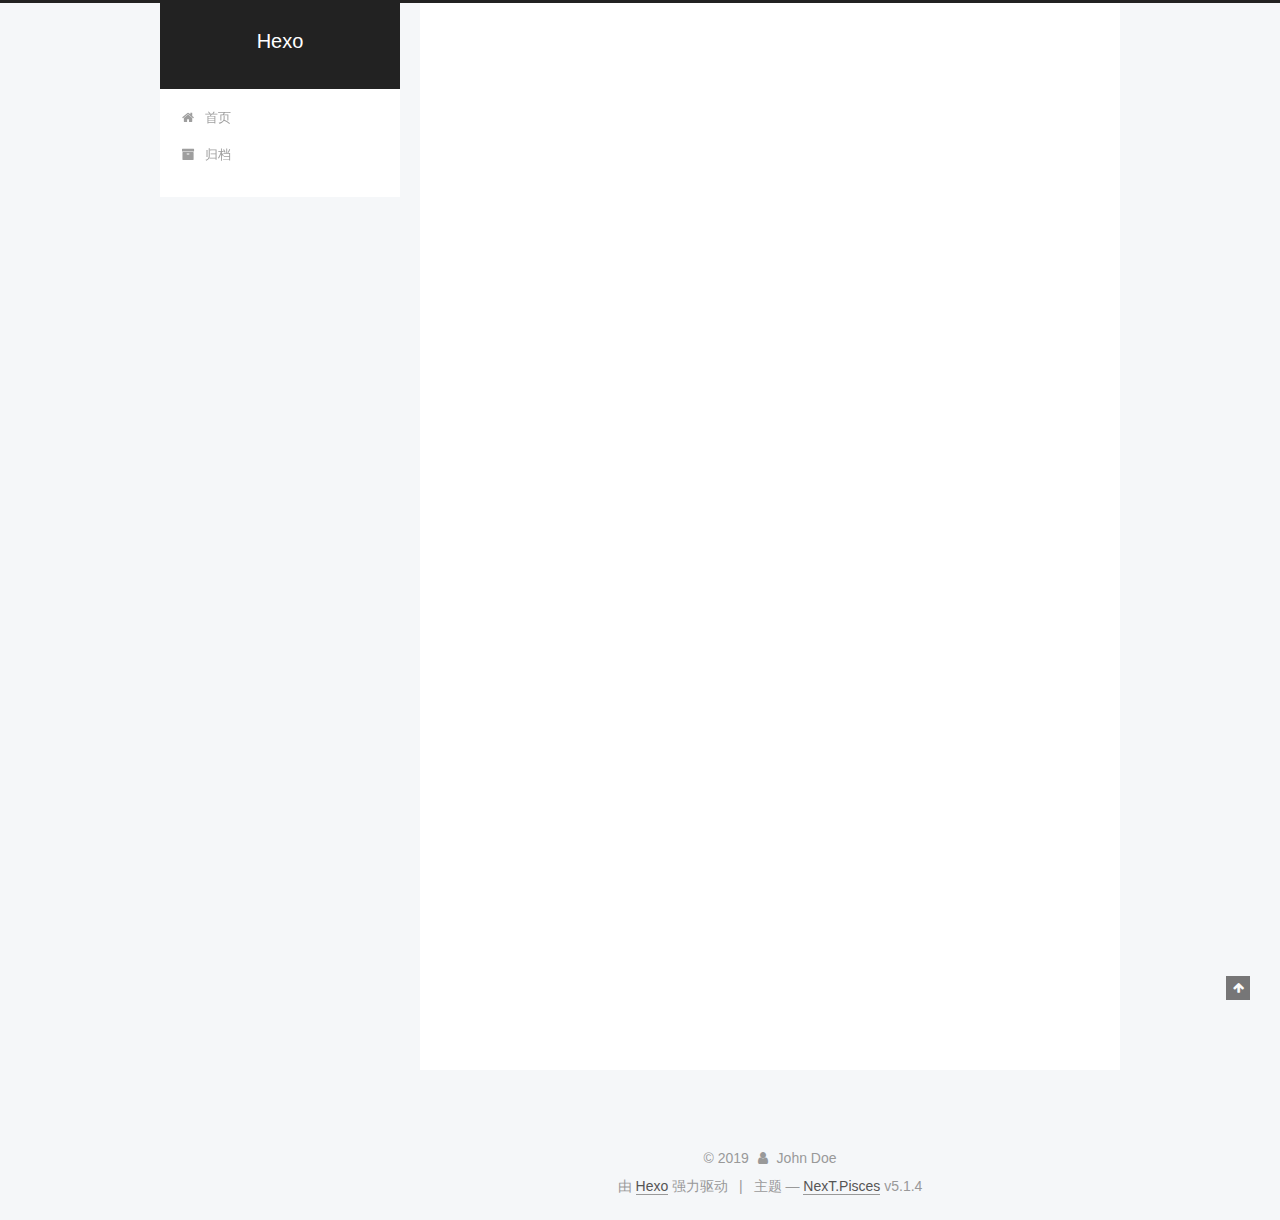
<file: index.html>
<!DOCTYPE html>



  


<html class="theme-next pisces use-motion" lang="zh-Hans">
<head><meta name="generator" content="Hexo 3.8.0">
  <meta charset="UTF-8">
<meta http-equiv="X-UA-Compatible" content="IE=edge">
<meta name="viewport" content="width=device-width, initial-scale=1, maximum-scale=1">
<meta name="theme-color" content="#222">









<meta http-equiv="Cache-Control" content="no-transform">
<meta http-equiv="Cache-Control" content="no-siteapp">
















  
  
  <link href="/lib/fancybox/source/jquery.fancybox.css?v=2.1.5" rel="stylesheet" type="text/css">







<link href="/lib/font-awesome/css/font-awesome.min.css?v=4.6.2" rel="stylesheet" type="text/css">

<link href="/css/main.css?v=5.1.4" rel="stylesheet" type="text/css">


  <link rel="apple-touch-icon" sizes="180x180" href="/images/apple-touch-icon-next.png?v=5.1.4">


  <link rel="icon" type="image/png" sizes="32x32" href="/images/favicon-32x32-next.png?v=5.1.4">


  <link rel="icon" type="image/png" sizes="16x16" href="/images/favicon-16x16-next.png?v=5.1.4">


  <link rel="mask-icon" href="/images/logo.svg?v=5.1.4" color="#222">





  <meta name="keywords" content="Hexo, NexT">










<meta property="og:type" content="website">
<meta property="og:title" content="Hexo">
<meta property="og:url" content="http://yoursite.com/index.html">
<meta property="og:site_name" content="Hexo">
<meta property="og:locale" content="zh-Hans">
<meta name="twitter:card" content="summary">
<meta name="twitter:title" content="Hexo">



<script type="text/javascript" id="hexo.configurations">
  var NexT = window.NexT || {};
  var CONFIG = {
    root: '/',
    scheme: 'Pisces',
    version: '5.1.4',
    sidebar: {"position":"left","display":"post","offset":12,"b2t":false,"scrollpercent":false,"onmobile":false},
    fancybox: true,
    tabs: true,
    motion: {"enable":true,"async":false,"transition":{"post_block":"fadeIn","post_header":"slideDownIn","post_body":"slideDownIn","coll_header":"slideLeftIn","sidebar":"slideUpIn"}},
    duoshuo: {
      userId: '0',
      author: '博主'
    },
    algolia: {
      applicationID: '',
      apiKey: '',
      indexName: '',
      hits: {"per_page":10},
      labels: {"input_placeholder":"Search for Posts","hits_empty":"We didn't find any results for the search: ${query}","hits_stats":"${hits} results found in ${time} ms"}
    }
  };
</script>



  <link rel="canonical" href="http://yoursite.com/">





  <title>Hexo</title>
  








</head>

<body itemscope itemtype="http://schema.org/WebPage" lang="zh-Hans">

  
  
    
  

  <div class="container sidebar-position-left 
  page-home">
    <div class="headband"></div>

    <header id="header" class="header" itemscope itemtype="http://schema.org/WPHeader">
      <div class="header-inner"><div class="site-brand-wrapper">
  <div class="site-meta ">
    

    <div class="custom-logo-site-title">
      <a href="/" class="brand" rel="start">
        <span class="logo-line-before"><i></i></span>
        <span class="site-title">Hexo</span>
        <span class="logo-line-after"><i></i></span>
      </a>
    </div>
      
        <p class="site-subtitle"></p>
      
  </div>

  <div class="site-nav-toggle">
    <button>
      <span class="btn-bar"></span>
      <span class="btn-bar"></span>
      <span class="btn-bar"></span>
    </button>
  </div>
</div>

<nav class="site-nav">
  

  
    <ul id="menu" class="menu">
      
        
        <li class="menu-item menu-item-home">
          <a href="/" rel="section">
            
              <i class="menu-item-icon fa fa-fw fa-home"></i> <br>
            
            首页
          </a>
        </li>
      
        
        <li class="menu-item menu-item-archives">
          <a href="/archives/" rel="section">
            
              <i class="menu-item-icon fa fa-fw fa-archive"></i> <br>
            
            归档
          </a>
        </li>
      

      
    </ul>
  

  
</nav>



 </div>
    </header>

    <main id="main" class="main">
      <div class="main-inner">
        <div class="content-wrap">
          <div id="content" class="content">
            
  <section id="posts" class="posts-expand">
    
      

  

  
  
  

  <article class="post post-type-normal" itemscope itemtype="http://schema.org/Article">
  
  
  
  <div class="post-block">
    <link itemprop="mainEntityOfPage" href="http://yoursite.com/2019/05/22/hello-world/">

    <span hidden itemprop="author" itemscope itemtype="http://schema.org/Person">
      <meta itemprop="name" content="John Doe">
      <meta itemprop="description" content>
      <meta itemprop="image" content="/images/c.jpg">
    </span>

    <span hidden itemprop="publisher" itemscope itemtype="http://schema.org/Organization">
      <meta itemprop="name" content="Hexo">
    </span>

    
      <header class="post-header">

        
        
          <h1 class="post-title" itemprop="name headline">
                
                <a class="post-title-link" href="/2019/05/22/hello-world/" itemprop="url">Hello World</a></h1>
        

        <div class="post-meta">
          <span class="post-time">
            
              <span class="post-meta-item-icon">
                <i class="fa fa-calendar-o"></i>
              </span>
              
                <span class="post-meta-item-text">发表于</span>
              
              <time title="创建于" itemprop="dateCreated datePublished" datetime="2019-05-22T18:01:01+08:00">
                2019-05-22
              </time>
            

            

            
          </span>

          

          
            
          

          
          

          

          

          

        </div>
      </header>
    

    
    
    
    <div class="post-body" itemprop="articleBody">

      
      

      
        
          
            <p>Welcome to <a href="https://hexo.io/" target="_blank" rel="noopener">Hexo</a>! This is your very first post. Check <a href="https://hexo.io/docs/" target="_blank" rel="noopener">documentation</a> for more info. If you get any problems when using Hexo, you can find the answer in <a href="https://hexo.io/docs/troubleshooting.html" target="_blank" rel="noopener">troubleshooting</a> or you can ask me on <a href="https://github.com/hexojs/hexo/issues" target="_blank" rel="noopener">GitHub</a>.</p>
<h2 id="Quick-Start"><a href="#Quick-Start" class="headerlink" title="Quick Start"></a>Quick Start</h2><h3 id="Create-a-new-post"><a href="#Create-a-new-post" class="headerlink" title="Create a new post"></a>Create a new post</h3><figure class="highlight bash"><table><tr><td class="gutter"><pre><span class="line">1</span><br></pre></td><td class="code"><pre><span class="line">$ hexo new <span class="string">"My New Post"</span></span><br></pre></td></tr></table></figure>
<p>More info: <a href="https://hexo.io/docs/writing.html" target="_blank" rel="noopener">Writing</a></p>
<h3 id="Run-server"><a href="#Run-server" class="headerlink" title="Run server"></a>Run server</h3><figure class="highlight bash"><table><tr><td class="gutter"><pre><span class="line">1</span><br></pre></td><td class="code"><pre><span class="line">$ hexo server</span><br></pre></td></tr></table></figure>
<p>More info: <a href="https://hexo.io/docs/server.html" target="_blank" rel="noopener">Server</a></p>
<h3 id="Generate-static-files"><a href="#Generate-static-files" class="headerlink" title="Generate static files"></a>Generate static files</h3><figure class="highlight bash"><table><tr><td class="gutter"><pre><span class="line">1</span><br></pre></td><td class="code"><pre><span class="line">$ hexo generate</span><br></pre></td></tr></table></figure>
<p>More info: <a href="https://hexo.io/docs/generating.html" target="_blank" rel="noopener">Generating</a></p>
<h3 id="Deploy-to-remote-sites"><a href="#Deploy-to-remote-sites" class="headerlink" title="Deploy to remote sites"></a>Deploy to remote sites</h3><figure class="highlight bash"><table><tr><td class="gutter"><pre><span class="line">1</span><br></pre></td><td class="code"><pre><span class="line">$ hexo deploy</span><br></pre></td></tr></table></figure>
<p>More info: <a href="https://hexo.io/docs/deployment.html" target="_blank" rel="noopener">Deployment</a></p>

          
        
      
    </div>
    
    
    

    

    

    

    <footer class="post-footer">
      

      

      

      
      
        <div class="post-eof"></div>
      
    </footer>
  </div>
  
  
  
  </article>


    
  </section>

  


          </div>
          


          

        </div>
        
          
  
  <div class="sidebar-toggle">
    <div class="sidebar-toggle-line-wrap">
      <span class="sidebar-toggle-line sidebar-toggle-line-first"></span>
      <span class="sidebar-toggle-line sidebar-toggle-line-middle"></span>
      <span class="sidebar-toggle-line sidebar-toggle-line-last"></span>
    </div>
  </div>

  <aside id="sidebar" class="sidebar">
    
    <div class="sidebar-inner">

      

      

      <section class="site-overview-wrap sidebar-panel sidebar-panel-active">
        <div class="site-overview">
          <div class="site-author motion-element" itemprop="author" itemscope itemtype="http://schema.org/Person">
            
              <img class="site-author-image" itemprop="image" src="/images/c.jpg" alt="John Doe">
            
              <p class="site-author-name" itemprop="name">John Doe</p>
              <p class="site-description motion-element" itemprop="description"></p>
          </div>

          <nav class="site-state motion-element">

            
              <div class="site-state-item site-state-posts">
              
                <a href="/archives/">
              
                  <span class="site-state-item-count">1</span>
                  <span class="site-state-item-name">日志</span>
                </a>
              </div>
            

            

            

          </nav>

          

          

          
          

          
          

          

        </div>
      </section>

      

      

    </div>
  </aside>


        
      </div>
    </main>

    <footer id="footer" class="footer">
      <div class="footer-inner">
        <div class="copyright">&copy; <span itemprop="copyrightYear">2019</span>
  <span class="with-love">
    <i class="fa fa-user"></i>
  </span>
  <span class="author" itemprop="copyrightHolder">John Doe</span>

  
</div>


  <div class="powered-by">由 <a class="theme-link" target="_blank" href="https://hexo.io">Hexo</a> 强力驱动</div>



  <span class="post-meta-divider">|</span>



  <div class="theme-info">主题 &mdash; <a class="theme-link" target="_blank" href="https://github.com/iissnan/hexo-theme-next">NexT.Pisces</a> v5.1.4</div>




        







        
      </div>
    </footer>

    
      <div class="back-to-top">
        <i class="fa fa-arrow-up"></i>
        
      </div>
    

    

  </div>

  

<script type="text/javascript">
  if (Object.prototype.toString.call(window.Promise) !== '[object Function]') {
    window.Promise = null;
  }
</script>









  












  
  
    <script type="text/javascript" src="/lib/jquery/index.js?v=2.1.3"></script>
  

  
  
    <script type="text/javascript" src="/lib/fastclick/lib/fastclick.min.js?v=1.0.6"></script>
  

  
  
    <script type="text/javascript" src="/lib/jquery_lazyload/jquery.lazyload.js?v=1.9.7"></script>
  

  
  
    <script type="text/javascript" src="/lib/velocity/velocity.min.js?v=1.2.1"></script>
  

  
  
    <script type="text/javascript" src="/lib/velocity/velocity.ui.min.js?v=1.2.1"></script>
  

  
  
    <script type="text/javascript" src="/lib/fancybox/source/jquery.fancybox.pack.js?v=2.1.5"></script>
  


  


  <script type="text/javascript" src="/js/src/utils.js?v=5.1.4"></script>

  <script type="text/javascript" src="/js/src/motion.js?v=5.1.4"></script>



  
  


  <script type="text/javascript" src="/js/src/affix.js?v=5.1.4"></script>

  <script type="text/javascript" src="/js/src/schemes/pisces.js?v=5.1.4"></script>



  

  


  <script type="text/javascript" src="/js/src/bootstrap.js?v=5.1.4"></script>



  


  




	





  





  












  





  

  

  

  
  

  

  

  

</body>
</html>
</file>
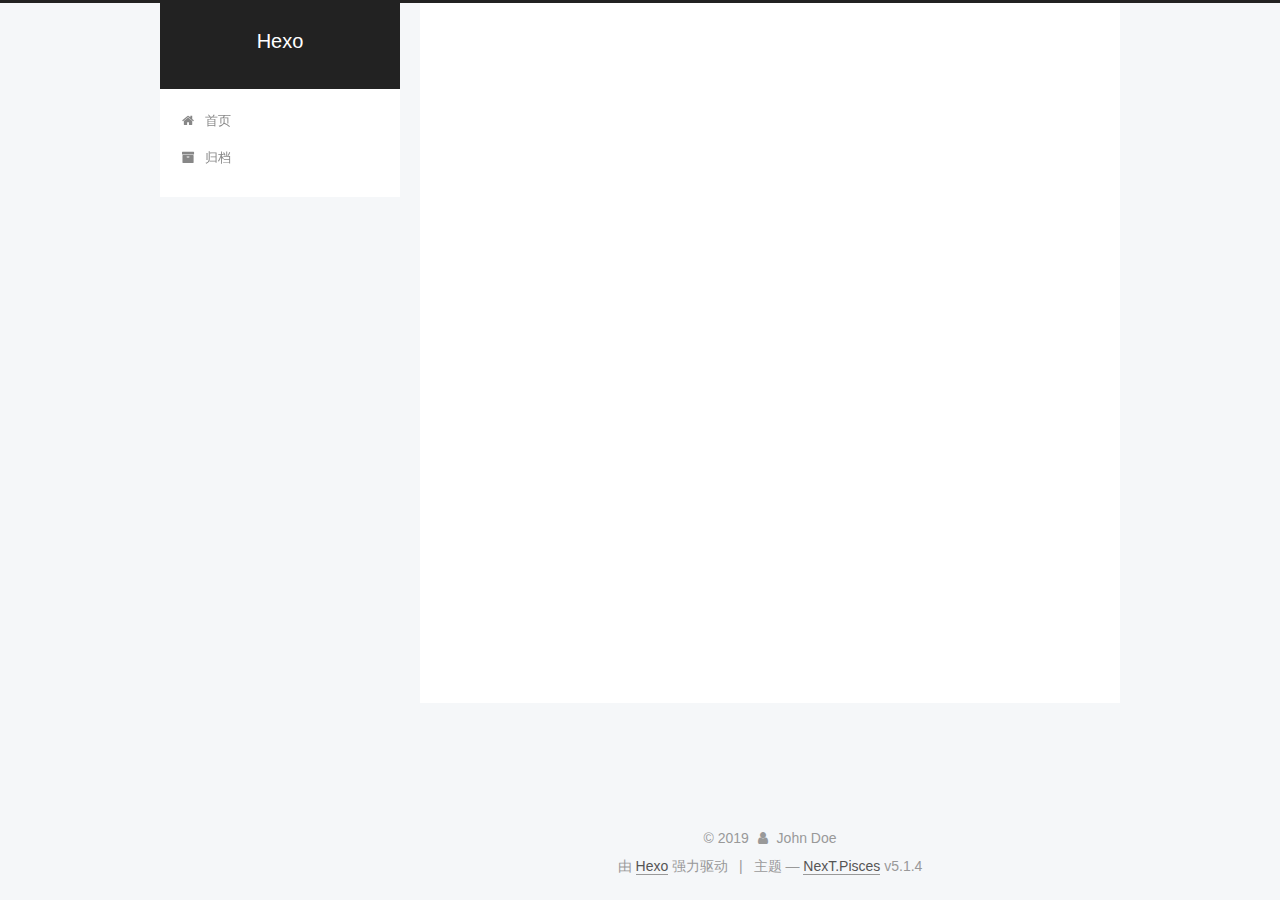
<file: archives/index.html>
<!DOCTYPE html>



  


<html class="theme-next pisces use-motion" lang="zh-Hans">
<head><meta name="generator" content="Hexo 3.8.0">
  <meta charset="UTF-8">
<meta http-equiv="X-UA-Compatible" content="IE=edge">
<meta name="viewport" content="width=device-width, initial-scale=1, maximum-scale=1">
<meta name="theme-color" content="#222">









<meta http-equiv="Cache-Control" content="no-transform">
<meta http-equiv="Cache-Control" content="no-siteapp">
















  
  
  <link href="/lib/fancybox/source/jquery.fancybox.css?v=2.1.5" rel="stylesheet" type="text/css">







<link href="/lib/font-awesome/css/font-awesome.min.css?v=4.6.2" rel="stylesheet" type="text/css">

<link href="/css/main.css?v=5.1.4" rel="stylesheet" type="text/css">


  <link rel="apple-touch-icon" sizes="180x180" href="/images/apple-touch-icon-next.png?v=5.1.4">


  <link rel="icon" type="image/png" sizes="32x32" href="/images/favicon-32x32-next.png?v=5.1.4">


  <link rel="icon" type="image/png" sizes="16x16" href="/images/favicon-16x16-next.png?v=5.1.4">


  <link rel="mask-icon" href="/images/logo.svg?v=5.1.4" color="#222">





  <meta name="keywords" content="Hexo, NexT">










<meta property="og:type" content="website">
<meta property="og:title" content="Hexo">
<meta property="og:url" content="http://yoursite.com/archives/index.html">
<meta property="og:site_name" content="Hexo">
<meta property="og:locale" content="zh-Hans">
<meta name="twitter:card" content="summary">
<meta name="twitter:title" content="Hexo">



<script type="text/javascript" id="hexo.configurations">
  var NexT = window.NexT || {};
  var CONFIG = {
    root: '/',
    scheme: 'Pisces',
    version: '5.1.4',
    sidebar: {"position":"left","display":"post","offset":12,"b2t":false,"scrollpercent":false,"onmobile":false},
    fancybox: true,
    tabs: true,
    motion: {"enable":true,"async":false,"transition":{"post_block":"fadeIn","post_header":"slideDownIn","post_body":"slideDownIn","coll_header":"slideLeftIn","sidebar":"slideUpIn"}},
    duoshuo: {
      userId: '0',
      author: '博主'
    },
    algolia: {
      applicationID: '',
      apiKey: '',
      indexName: '',
      hits: {"per_page":10},
      labels: {"input_placeholder":"Search for Posts","hits_empty":"We didn't find any results for the search: ${query}","hits_stats":"${hits} results found in ${time} ms"}
    }
  };
</script>



  <link rel="canonical" href="http://yoursite.com/archives/">





  <title>归档 | Hexo</title>
  








</head>

<body itemscope itemtype="http://schema.org/WebPage" lang="zh-Hans">

  
  
    
  

  <div class="container sidebar-position-left page-archive">
    <div class="headband"></div>

    <header id="header" class="header" itemscope itemtype="http://schema.org/WPHeader">
      <div class="header-inner"><div class="site-brand-wrapper">
  <div class="site-meta ">
    

    <div class="custom-logo-site-title">
      <a href="/" class="brand" rel="start">
        <span class="logo-line-before"><i></i></span>
        <span class="site-title">Hexo</span>
        <span class="logo-line-after"><i></i></span>
      </a>
    </div>
      
        <p class="site-subtitle"></p>
      
  </div>

  <div class="site-nav-toggle">
    <button>
      <span class="btn-bar"></span>
      <span class="btn-bar"></span>
      <span class="btn-bar"></span>
    </button>
  </div>
</div>

<nav class="site-nav">
  

  
    <ul id="menu" class="menu">
      
        
        <li class="menu-item menu-item-home">
          <a href="/" rel="section">
            
              <i class="menu-item-icon fa fa-fw fa-home"></i> <br>
            
            首页
          </a>
        </li>
      
        
        <li class="menu-item menu-item-archives">
          <a href="/archives/" rel="section">
            
              <i class="menu-item-icon fa fa-fw fa-archive"></i> <br>
            
            归档
          </a>
        </li>
      

      
    </ul>
  

  
</nav>



 </div>
    </header>

    <main id="main" class="main">
      <div class="main-inner">
        <div class="content-wrap">
          <div id="content" class="content">
            

  
  
  
  <div class="post-block archive">
    <div id="posts" class="posts-collapse">
      <span class="archive-move-on"></span>

      <span class="archive-page-counter">
        
        
        
          
        
        嗯..! 目前共计 1 篇日志。 继续努力。
      </span>

      

        
        
        

        
          
          <div class="collection-title">
            <h1 class="archive-year" id="archive-year-2019">2019</h1>
          </div>
        
        

        

  <article class="post post-type-normal" itemscope itemtype="http://schema.org/Article">
    <header class="post-header">

      <h2 class="post-title">
        
            <a class="post-title-link" href="/2019/05/22/hello-world/" itemprop="url">
              
                <span itemprop="name">Hello World</span>
              
            </a>
        
      </h2>

      <div class="post-meta">
        <time class="post-time" itemprop="dateCreated" datetime="2019-05-22T18:01:01+08:00" content="2019-05-22">
          05-22
        </time>
      </div>

    </header>
  </article>



      

    </div>
  </div>
  
  
  

  



          </div>
          


          

        </div>
        
          
  
  <div class="sidebar-toggle">
    <div class="sidebar-toggle-line-wrap">
      <span class="sidebar-toggle-line sidebar-toggle-line-first"></span>
      <span class="sidebar-toggle-line sidebar-toggle-line-middle"></span>
      <span class="sidebar-toggle-line sidebar-toggle-line-last"></span>
    </div>
  </div>

  <aside id="sidebar" class="sidebar">
    
    <div class="sidebar-inner">

      

      

      <section class="site-overview-wrap sidebar-panel sidebar-panel-active">
        <div class="site-overview">
          <div class="site-author motion-element" itemprop="author" itemscope itemtype="http://schema.org/Person">
            
              <img class="site-author-image" itemprop="image" src="/images/c.jpg" alt="John Doe">
            
              <p class="site-author-name" itemprop="name">John Doe</p>
              <p class="site-description motion-element" itemprop="description"></p>
          </div>

          <nav class="site-state motion-element">

            
              <div class="site-state-item site-state-posts">
              
                <a href="/archives/">
              
                  <span class="site-state-item-count">1</span>
                  <span class="site-state-item-name">日志</span>
                </a>
              </div>
            

            

            

          </nav>

          

          

          
          

          
          

          

        </div>
      </section>

      

      

    </div>
  </aside>


        
      </div>
    </main>

    <footer id="footer" class="footer">
      <div class="footer-inner">
        <div class="copyright">&copy; <span itemprop="copyrightYear">2019</span>
  <span class="with-love">
    <i class="fa fa-user"></i>
  </span>
  <span class="author" itemprop="copyrightHolder">John Doe</span>

  
</div>


  <div class="powered-by">由 <a class="theme-link" target="_blank" href="https://hexo.io">Hexo</a> 强力驱动</div>



  <span class="post-meta-divider">|</span>



  <div class="theme-info">主题 &mdash; <a class="theme-link" target="_blank" href="https://github.com/iissnan/hexo-theme-next">NexT.Pisces</a> v5.1.4</div>




        







        
      </div>
    </footer>

    
      <div class="back-to-top">
        <i class="fa fa-arrow-up"></i>
        
      </div>
    

    

  </div>

  

<script type="text/javascript">
  if (Object.prototype.toString.call(window.Promise) !== '[object Function]') {
    window.Promise = null;
  }
</script>









  












  
  
    <script type="text/javascript" src="/lib/jquery/index.js?v=2.1.3"></script>
  

  
  
    <script type="text/javascript" src="/lib/fastclick/lib/fastclick.min.js?v=1.0.6"></script>
  

  
  
    <script type="text/javascript" src="/lib/jquery_lazyload/jquery.lazyload.js?v=1.9.7"></script>
  

  
  
    <script type="text/javascript" src="/lib/velocity/velocity.min.js?v=1.2.1"></script>
  

  
  
    <script type="text/javascript" src="/lib/velocity/velocity.ui.min.js?v=1.2.1"></script>
  

  
  
    <script type="text/javascript" src="/lib/fancybox/source/jquery.fancybox.pack.js?v=2.1.5"></script>
  


  


  <script type="text/javascript" src="/js/src/utils.js?v=5.1.4"></script>

  <script type="text/javascript" src="/js/src/motion.js?v=5.1.4"></script>



  
  


  <script type="text/javascript" src="/js/src/affix.js?v=5.1.4"></script>

  <script type="text/javascript" src="/js/src/schemes/pisces.js?v=5.1.4"></script>



  

  


  <script type="text/javascript" src="/js/src/bootstrap.js?v=5.1.4"></script>



  


  




	





  





  












  





  

  

  

  
  

  

  

  

</body>
</html>
</file>
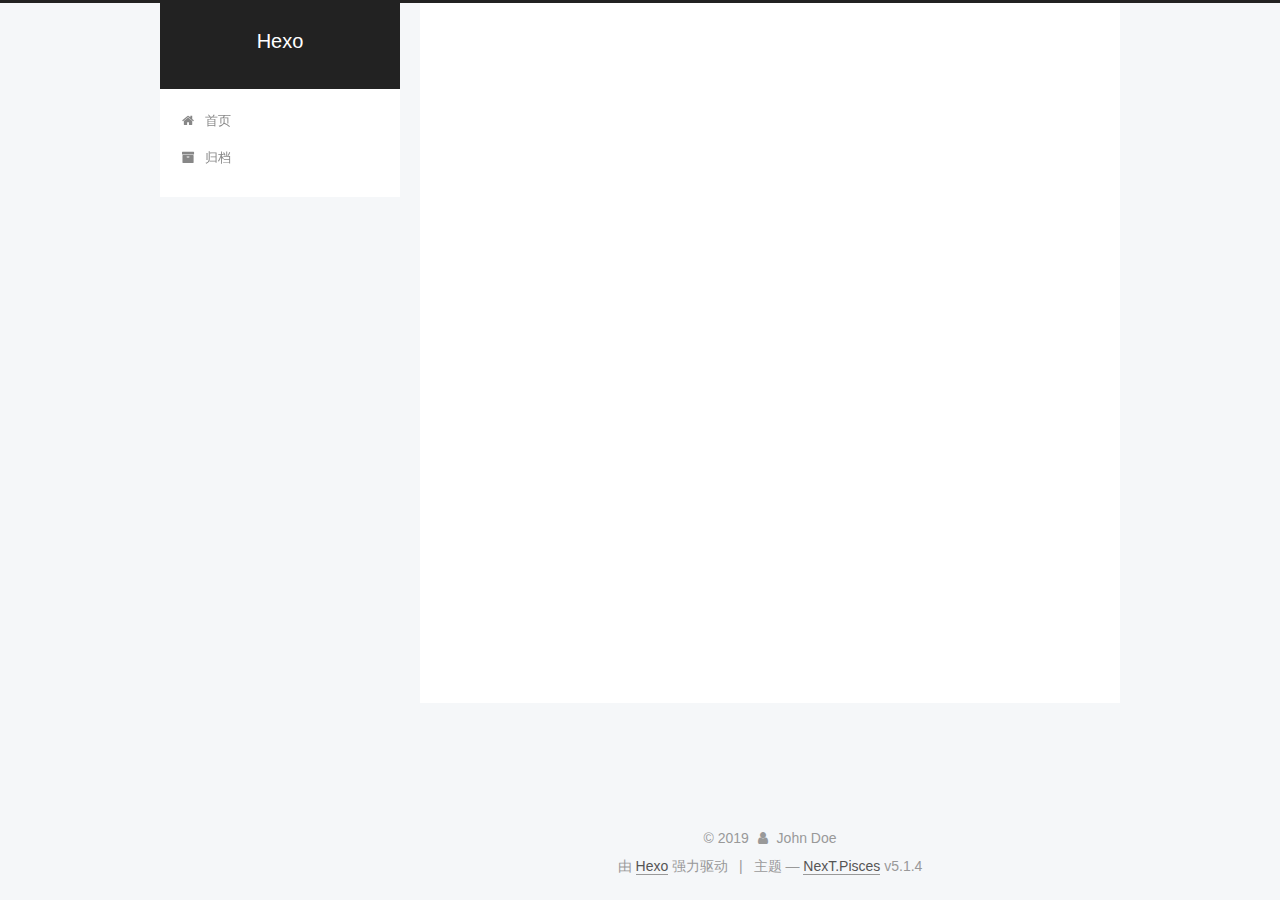
<file: archives/2019/index.html>
<!DOCTYPE html>



  


<html class="theme-next pisces use-motion" lang="zh-Hans">
<head><meta name="generator" content="Hexo 3.8.0">
  <meta charset="UTF-8">
<meta http-equiv="X-UA-Compatible" content="IE=edge">
<meta name="viewport" content="width=device-width, initial-scale=1, maximum-scale=1">
<meta name="theme-color" content="#222">









<meta http-equiv="Cache-Control" content="no-transform">
<meta http-equiv="Cache-Control" content="no-siteapp">
















  
  
  <link href="/lib/fancybox/source/jquery.fancybox.css?v=2.1.5" rel="stylesheet" type="text/css">







<link href="/lib/font-awesome/css/font-awesome.min.css?v=4.6.2" rel="stylesheet" type="text/css">

<link href="/css/main.css?v=5.1.4" rel="stylesheet" type="text/css">


  <link rel="apple-touch-icon" sizes="180x180" href="/images/apple-touch-icon-next.png?v=5.1.4">


  <link rel="icon" type="image/png" sizes="32x32" href="/images/favicon-32x32-next.png?v=5.1.4">


  <link rel="icon" type="image/png" sizes="16x16" href="/images/favicon-16x16-next.png?v=5.1.4">


  <link rel="mask-icon" href="/images/logo.svg?v=5.1.4" color="#222">





  <meta name="keywords" content="Hexo, NexT">










<meta property="og:type" content="website">
<meta property="og:title" content="Hexo">
<meta property="og:url" content="http://yoursite.com/archives/2019/index.html">
<meta property="og:site_name" content="Hexo">
<meta property="og:locale" content="zh-Hans">
<meta name="twitter:card" content="summary">
<meta name="twitter:title" content="Hexo">



<script type="text/javascript" id="hexo.configurations">
  var NexT = window.NexT || {};
  var CONFIG = {
    root: '/',
    scheme: 'Pisces',
    version: '5.1.4',
    sidebar: {"position":"left","display":"post","offset":12,"b2t":false,"scrollpercent":false,"onmobile":false},
    fancybox: true,
    tabs: true,
    motion: {"enable":true,"async":false,"transition":{"post_block":"fadeIn","post_header":"slideDownIn","post_body":"slideDownIn","coll_header":"slideLeftIn","sidebar":"slideUpIn"}},
    duoshuo: {
      userId: '0',
      author: '博主'
    },
    algolia: {
      applicationID: '',
      apiKey: '',
      indexName: '',
      hits: {"per_page":10},
      labels: {"input_placeholder":"Search for Posts","hits_empty":"We didn't find any results for the search: ${query}","hits_stats":"${hits} results found in ${time} ms"}
    }
  };
</script>



  <link rel="canonical" href="http://yoursite.com/archives/2019/">





  <title>归档 | Hexo</title>
  








</head>

<body itemscope itemtype="http://schema.org/WebPage" lang="zh-Hans">

  
  
    
  

  <div class="container sidebar-position-left page-archive">
    <div class="headband"></div>

    <header id="header" class="header" itemscope itemtype="http://schema.org/WPHeader">
      <div class="header-inner"><div class="site-brand-wrapper">
  <div class="site-meta ">
    

    <div class="custom-logo-site-title">
      <a href="/" class="brand" rel="start">
        <span class="logo-line-before"><i></i></span>
        <span class="site-title">Hexo</span>
        <span class="logo-line-after"><i></i></span>
      </a>
    </div>
      
        <p class="site-subtitle"></p>
      
  </div>

  <div class="site-nav-toggle">
    <button>
      <span class="btn-bar"></span>
      <span class="btn-bar"></span>
      <span class="btn-bar"></span>
    </button>
  </div>
</div>

<nav class="site-nav">
  

  
    <ul id="menu" class="menu">
      
        
        <li class="menu-item menu-item-home">
          <a href="/" rel="section">
            
              <i class="menu-item-icon fa fa-fw fa-home"></i> <br>
            
            首页
          </a>
        </li>
      
        
        <li class="menu-item menu-item-archives">
          <a href="/archives/" rel="section">
            
              <i class="menu-item-icon fa fa-fw fa-archive"></i> <br>
            
            归档
          </a>
        </li>
      

      
    </ul>
  

  
</nav>



 </div>
    </header>

    <main id="main" class="main">
      <div class="main-inner">
        <div class="content-wrap">
          <div id="content" class="content">
            

  
  
  
  <div class="post-block archive">
    <div id="posts" class="posts-collapse">
      <span class="archive-move-on"></span>

      <span class="archive-page-counter">
        
        
        
          
        
        嗯..! 目前共计 1 篇日志。 继续努力。
      </span>

      

        
        
        

        
          
          <div class="collection-title">
            <h1 class="archive-year" id="archive-year-2019">2019</h1>
          </div>
        
        

        

  <article class="post post-type-normal" itemscope itemtype="http://schema.org/Article">
    <header class="post-header">

      <h2 class="post-title">
        
            <a class="post-title-link" href="/2019/05/22/hello-world/" itemprop="url">
              
                <span itemprop="name">Hello World</span>
              
            </a>
        
      </h2>

      <div class="post-meta">
        <time class="post-time" itemprop="dateCreated" datetime="2019-05-22T18:01:01+08:00" content="2019-05-22">
          05-22
        </time>
      </div>

    </header>
  </article>



      

    </div>
  </div>
  
  
  

  



          </div>
          


          

        </div>
        
          
  
  <div class="sidebar-toggle">
    <div class="sidebar-toggle-line-wrap">
      <span class="sidebar-toggle-line sidebar-toggle-line-first"></span>
      <span class="sidebar-toggle-line sidebar-toggle-line-middle"></span>
      <span class="sidebar-toggle-line sidebar-toggle-line-last"></span>
    </div>
  </div>

  <aside id="sidebar" class="sidebar">
    
    <div class="sidebar-inner">

      

      

      <section class="site-overview-wrap sidebar-panel sidebar-panel-active">
        <div class="site-overview">
          <div class="site-author motion-element" itemprop="author" itemscope itemtype="http://schema.org/Person">
            
              <img class="site-author-image" itemprop="image" src="/images/c.jpg" alt="John Doe">
            
              <p class="site-author-name" itemprop="name">John Doe</p>
              <p class="site-description motion-element" itemprop="description"></p>
          </div>

          <nav class="site-state motion-element">

            
              <div class="site-state-item site-state-posts">
              
                <a href="/archives/">
              
                  <span class="site-state-item-count">1</span>
                  <span class="site-state-item-name">日志</span>
                </a>
              </div>
            

            

            

          </nav>

          

          

          
          

          
          

          

        </div>
      </section>

      

      

    </div>
  </aside>


        
      </div>
    </main>

    <footer id="footer" class="footer">
      <div class="footer-inner">
        <div class="copyright">&copy; <span itemprop="copyrightYear">2019</span>
  <span class="with-love">
    <i class="fa fa-user"></i>
  </span>
  <span class="author" itemprop="copyrightHolder">John Doe</span>

  
</div>


  <div class="powered-by">由 <a class="theme-link" target="_blank" href="https://hexo.io">Hexo</a> 强力驱动</div>



  <span class="post-meta-divider">|</span>



  <div class="theme-info">主题 &mdash; <a class="theme-link" target="_blank" href="https://github.com/iissnan/hexo-theme-next">NexT.Pisces</a> v5.1.4</div>




        







        
      </div>
    </footer>

    
      <div class="back-to-top">
        <i class="fa fa-arrow-up"></i>
        
      </div>
    

    

  </div>

  

<script type="text/javascript">
  if (Object.prototype.toString.call(window.Promise) !== '[object Function]') {
    window.Promise = null;
  }
</script>









  












  
  
    <script type="text/javascript" src="/lib/jquery/index.js?v=2.1.3"></script>
  

  
  
    <script type="text/javascript" src="/lib/fastclick/lib/fastclick.min.js?v=1.0.6"></script>
  

  
  
    <script type="text/javascript" src="/lib/jquery_lazyload/jquery.lazyload.js?v=1.9.7"></script>
  

  
  
    <script type="text/javascript" src="/lib/velocity/velocity.min.js?v=1.2.1"></script>
  

  
  
    <script type="text/javascript" src="/lib/velocity/velocity.ui.min.js?v=1.2.1"></script>
  

  
  
    <script type="text/javascript" src="/lib/fancybox/source/jquery.fancybox.pack.js?v=2.1.5"></script>
  


  


  <script type="text/javascript" src="/js/src/utils.js?v=5.1.4"></script>

  <script type="text/javascript" src="/js/src/motion.js?v=5.1.4"></script>



  
  


  <script type="text/javascript" src="/js/src/affix.js?v=5.1.4"></script>

  <script type="text/javascript" src="/js/src/schemes/pisces.js?v=5.1.4"></script>



  

  


  <script type="text/javascript" src="/js/src/bootstrap.js?v=5.1.4"></script>



  


  




	





  





  












  





  

  

  

  
  

  

  

  

</body>
</html>
</file>
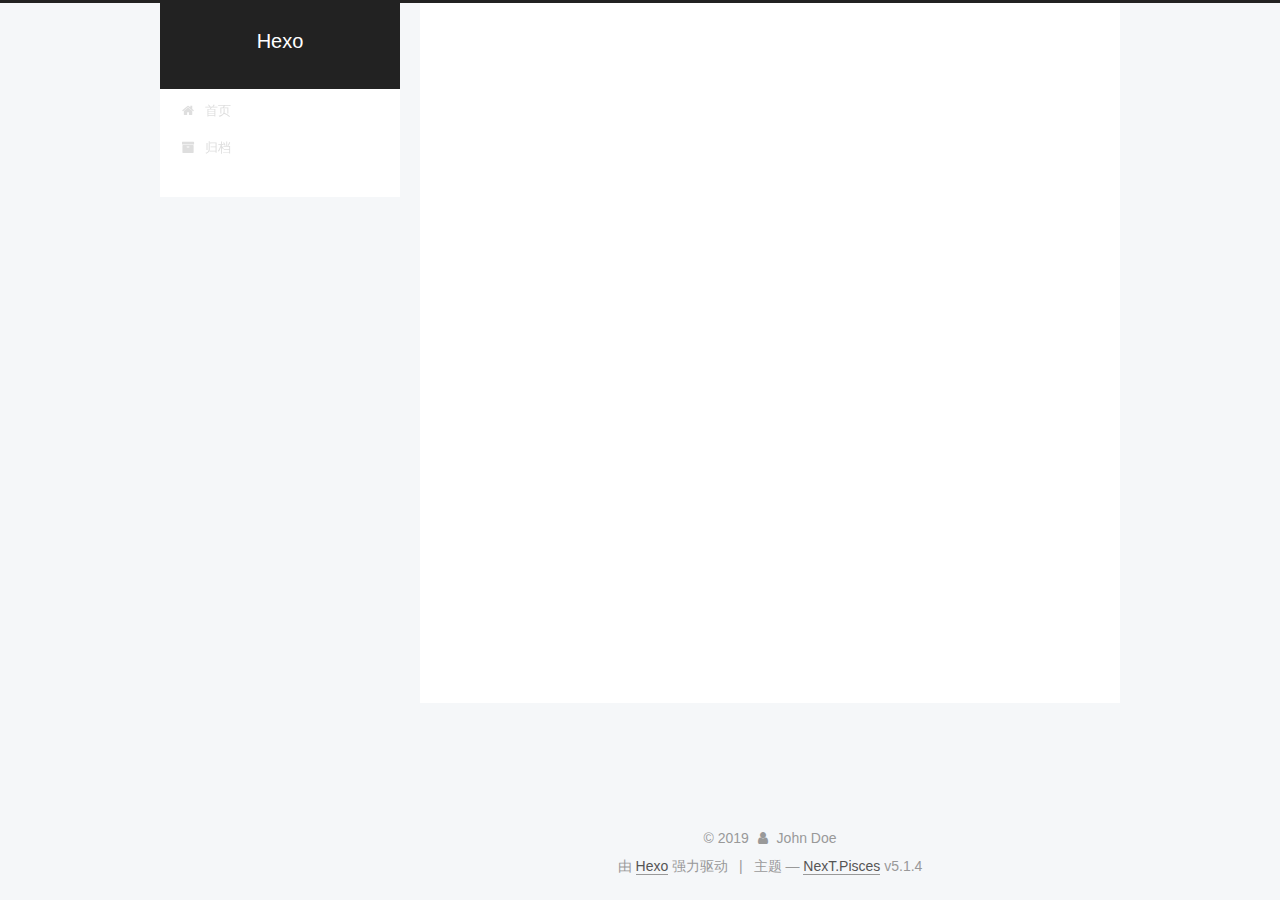
<file: archives/2019/05/index.html>
<!DOCTYPE html>



  


<html class="theme-next pisces use-motion" lang="zh-Hans">
<head><meta name="generator" content="Hexo 3.8.0">
  <meta charset="UTF-8">
<meta http-equiv="X-UA-Compatible" content="IE=edge">
<meta name="viewport" content="width=device-width, initial-scale=1, maximum-scale=1">
<meta name="theme-color" content="#222">









<meta http-equiv="Cache-Control" content="no-transform">
<meta http-equiv="Cache-Control" content="no-siteapp">
















  
  
  <link href="/lib/fancybox/source/jquery.fancybox.css?v=2.1.5" rel="stylesheet" type="text/css">







<link href="/lib/font-awesome/css/font-awesome.min.css?v=4.6.2" rel="stylesheet" type="text/css">

<link href="/css/main.css?v=5.1.4" rel="stylesheet" type="text/css">


  <link rel="apple-touch-icon" sizes="180x180" href="/images/apple-touch-icon-next.png?v=5.1.4">


  <link rel="icon" type="image/png" sizes="32x32" href="/images/favicon-32x32-next.png?v=5.1.4">


  <link rel="icon" type="image/png" sizes="16x16" href="/images/favicon-16x16-next.png?v=5.1.4">


  <link rel="mask-icon" href="/images/logo.svg?v=5.1.4" color="#222">





  <meta name="keywords" content="Hexo, NexT">










<meta property="og:type" content="website">
<meta property="og:title" content="Hexo">
<meta property="og:url" content="http://yoursite.com/archives/2019/05/index.html">
<meta property="og:site_name" content="Hexo">
<meta property="og:locale" content="zh-Hans">
<meta name="twitter:card" content="summary">
<meta name="twitter:title" content="Hexo">



<script type="text/javascript" id="hexo.configurations">
  var NexT = window.NexT || {};
  var CONFIG = {
    root: '/',
    scheme: 'Pisces',
    version: '5.1.4',
    sidebar: {"position":"left","display":"post","offset":12,"b2t":false,"scrollpercent":false,"onmobile":false},
    fancybox: true,
    tabs: true,
    motion: {"enable":true,"async":false,"transition":{"post_block":"fadeIn","post_header":"slideDownIn","post_body":"slideDownIn","coll_header":"slideLeftIn","sidebar":"slideUpIn"}},
    duoshuo: {
      userId: '0',
      author: '博主'
    },
    algolia: {
      applicationID: '',
      apiKey: '',
      indexName: '',
      hits: {"per_page":10},
      labels: {"input_placeholder":"Search for Posts","hits_empty":"We didn't find any results for the search: ${query}","hits_stats":"${hits} results found in ${time} ms"}
    }
  };
</script>



  <link rel="canonical" href="http://yoursite.com/archives/2019/05/">





  <title>归档 | Hexo</title>
  








</head>

<body itemscope itemtype="http://schema.org/WebPage" lang="zh-Hans">

  
  
    
  

  <div class="container sidebar-position-left page-archive">
    <div class="headband"></div>

    <header id="header" class="header" itemscope itemtype="http://schema.org/WPHeader">
      <div class="header-inner"><div class="site-brand-wrapper">
  <div class="site-meta ">
    

    <div class="custom-logo-site-title">
      <a href="/" class="brand" rel="start">
        <span class="logo-line-before"><i></i></span>
        <span class="site-title">Hexo</span>
        <span class="logo-line-after"><i></i></span>
      </a>
    </div>
      
        <p class="site-subtitle"></p>
      
  </div>

  <div class="site-nav-toggle">
    <button>
      <span class="btn-bar"></span>
      <span class="btn-bar"></span>
      <span class="btn-bar"></span>
    </button>
  </div>
</div>

<nav class="site-nav">
  

  
    <ul id="menu" class="menu">
      
        
        <li class="menu-item menu-item-home">
          <a href="/" rel="section">
            
              <i class="menu-item-icon fa fa-fw fa-home"></i> <br>
            
            首页
          </a>
        </li>
      
        
        <li class="menu-item menu-item-archives">
          <a href="/archives/" rel="section">
            
              <i class="menu-item-icon fa fa-fw fa-archive"></i> <br>
            
            归档
          </a>
        </li>
      

      
    </ul>
  

  
</nav>



 </div>
    </header>

    <main id="main" class="main">
      <div class="main-inner">
        <div class="content-wrap">
          <div id="content" class="content">
            

  
  
  
  <div class="post-block archive">
    <div id="posts" class="posts-collapse">
      <span class="archive-move-on"></span>

      <span class="archive-page-counter">
        
        
        
          
        
        嗯..! 目前共计 1 篇日志。 继续努力。
      </span>

      

        
        
        

        
          
          <div class="collection-title">
            <h1 class="archive-year" id="archive-year-2019">2019</h1>
          </div>
        
        

        

  <article class="post post-type-normal" itemscope itemtype="http://schema.org/Article">
    <header class="post-header">

      <h2 class="post-title">
        
            <a class="post-title-link" href="/2019/05/22/hello-world/" itemprop="url">
              
                <span itemprop="name">Hello World</span>
              
            </a>
        
      </h2>

      <div class="post-meta">
        <time class="post-time" itemprop="dateCreated" datetime="2019-05-22T18:01:01+08:00" content="2019-05-22">
          05-22
        </time>
      </div>

    </header>
  </article>



      

    </div>
  </div>
  
  
  

  



          </div>
          


          

        </div>
        
          
  
  <div class="sidebar-toggle">
    <div class="sidebar-toggle-line-wrap">
      <span class="sidebar-toggle-line sidebar-toggle-line-first"></span>
      <span class="sidebar-toggle-line sidebar-toggle-line-middle"></span>
      <span class="sidebar-toggle-line sidebar-toggle-line-last"></span>
    </div>
  </div>

  <aside id="sidebar" class="sidebar">
    
    <div class="sidebar-inner">

      

      

      <section class="site-overview-wrap sidebar-panel sidebar-panel-active">
        <div class="site-overview">
          <div class="site-author motion-element" itemprop="author" itemscope itemtype="http://schema.org/Person">
            
              <img class="site-author-image" itemprop="image" src="/images/c.jpg" alt="John Doe">
            
              <p class="site-author-name" itemprop="name">John Doe</p>
              <p class="site-description motion-element" itemprop="description"></p>
          </div>

          <nav class="site-state motion-element">

            
              <div class="site-state-item site-state-posts">
              
                <a href="/archives/">
              
                  <span class="site-state-item-count">1</span>
                  <span class="site-state-item-name">日志</span>
                </a>
              </div>
            

            

            

          </nav>

          

          

          
          

          
          

          

        </div>
      </section>

      

      

    </div>
  </aside>


        
      </div>
    </main>

    <footer id="footer" class="footer">
      <div class="footer-inner">
        <div class="copyright">&copy; <span itemprop="copyrightYear">2019</span>
  <span class="with-love">
    <i class="fa fa-user"></i>
  </span>
  <span class="author" itemprop="copyrightHolder">John Doe</span>

  
</div>


  <div class="powered-by">由 <a class="theme-link" target="_blank" href="https://hexo.io">Hexo</a> 强力驱动</div>



  <span class="post-meta-divider">|</span>



  <div class="theme-info">主题 &mdash; <a class="theme-link" target="_blank" href="https://github.com/iissnan/hexo-theme-next">NexT.Pisces</a> v5.1.4</div>




        







        
      </div>
    </footer>

    
      <div class="back-to-top">
        <i class="fa fa-arrow-up"></i>
        
      </div>
    

    

  </div>

  

<script type="text/javascript">
  if (Object.prototype.toString.call(window.Promise) !== '[object Function]') {
    window.Promise = null;
  }
</script>









  












  
  
    <script type="text/javascript" src="/lib/jquery/index.js?v=2.1.3"></script>
  

  
  
    <script type="text/javascript" src="/lib/fastclick/lib/fastclick.min.js?v=1.0.6"></script>
  

  
  
    <script type="text/javascript" src="/lib/jquery_lazyload/jquery.lazyload.js?v=1.9.7"></script>
  

  
  
    <script type="text/javascript" src="/lib/velocity/velocity.min.js?v=1.2.1"></script>
  

  
  
    <script type="text/javascript" src="/lib/velocity/velocity.ui.min.js?v=1.2.1"></script>
  

  
  
    <script type="text/javascript" src="/lib/fancybox/source/jquery.fancybox.pack.js?v=2.1.5"></script>
  


  


  <script type="text/javascript" src="/js/src/utils.js?v=5.1.4"></script>

  <script type="text/javascript" src="/js/src/motion.js?v=5.1.4"></script>



  
  


  <script type="text/javascript" src="/js/src/affix.js?v=5.1.4"></script>

  <script type="text/javascript" src="/js/src/schemes/pisces.js?v=5.1.4"></script>



  

  


  <script type="text/javascript" src="/js/src/bootstrap.js?v=5.1.4"></script>



  


  




	





  





  












  





  

  

  

  
  

  

  

  

</body>
</html>
</file>
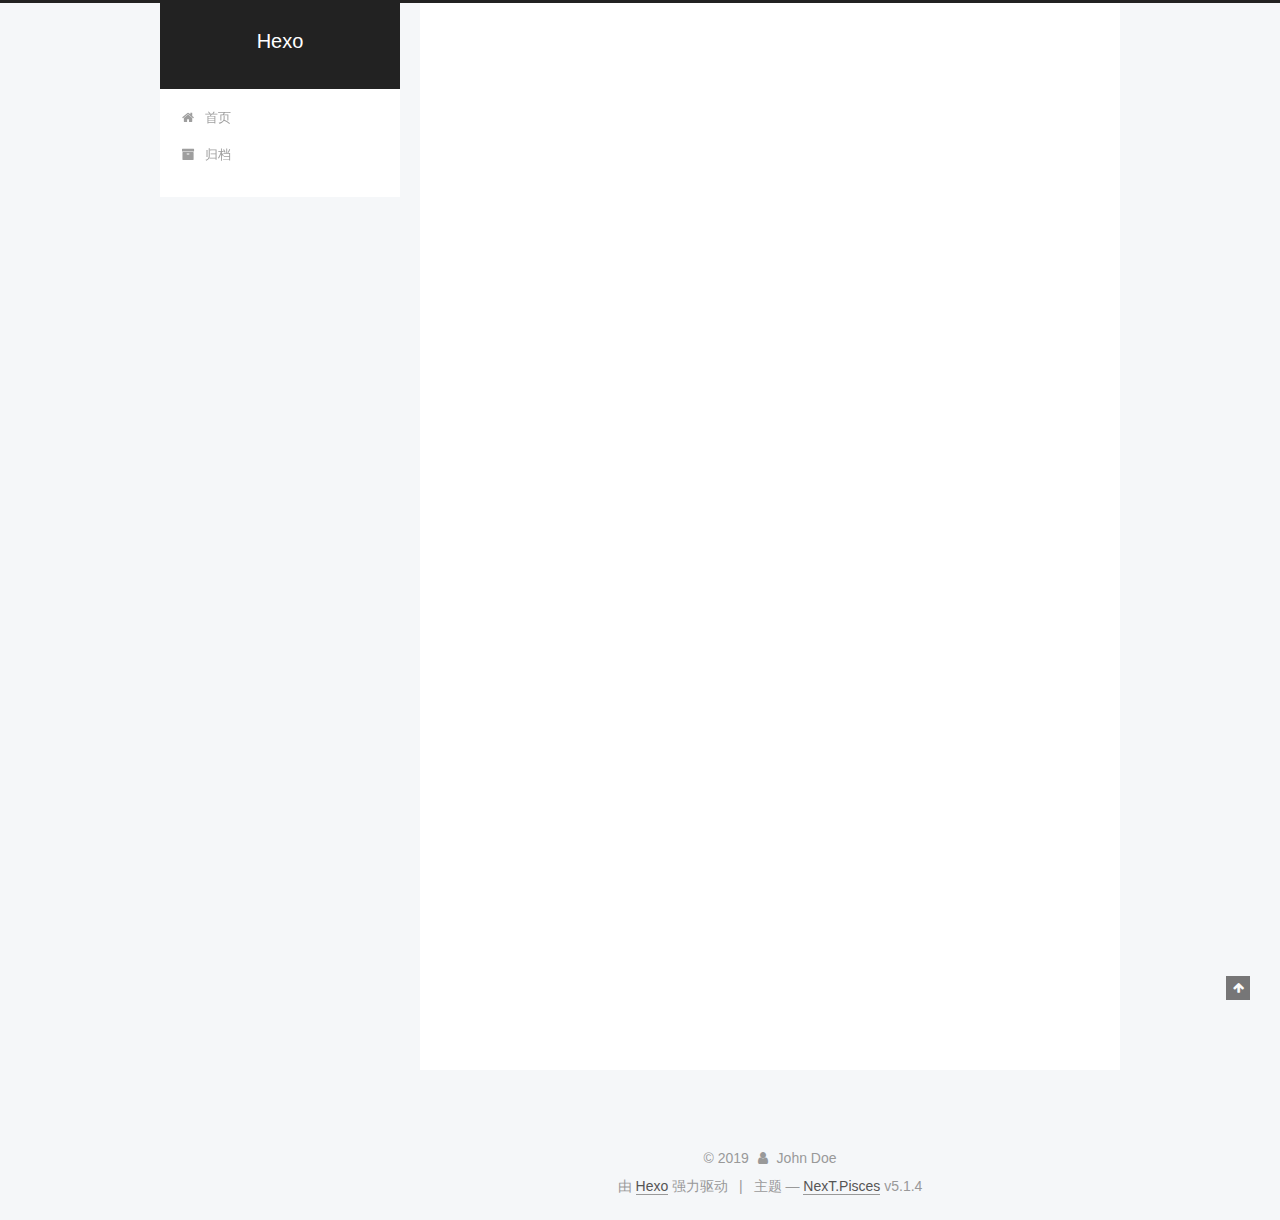
<file: 2019/05/22/hello-world/index.html>
<!DOCTYPE html>



  


<html class="theme-next pisces use-motion" lang="zh-Hans">
<head><meta name="generator" content="Hexo 3.8.0">
  <meta charset="UTF-8">
<meta http-equiv="X-UA-Compatible" content="IE=edge">
<meta name="viewport" content="width=device-width, initial-scale=1, maximum-scale=1">
<meta name="theme-color" content="#222">









<meta http-equiv="Cache-Control" content="no-transform">
<meta http-equiv="Cache-Control" content="no-siteapp">
















  
  
  <link href="/lib/fancybox/source/jquery.fancybox.css?v=2.1.5" rel="stylesheet" type="text/css">







<link href="/lib/font-awesome/css/font-awesome.min.css?v=4.6.2" rel="stylesheet" type="text/css">

<link href="/css/main.css?v=5.1.4" rel="stylesheet" type="text/css">


  <link rel="apple-touch-icon" sizes="180x180" href="/images/apple-touch-icon-next.png?v=5.1.4">


  <link rel="icon" type="image/png" sizes="32x32" href="/images/favicon-32x32-next.png?v=5.1.4">


  <link rel="icon" type="image/png" sizes="16x16" href="/images/favicon-16x16-next.png?v=5.1.4">


  <link rel="mask-icon" href="/images/logo.svg?v=5.1.4" color="#222">





  <meta name="keywords" content="Hexo, NexT">










<meta name="description" content="Welcome to Hexo! This is your very first post. Check documentation for more info. If you get any problems when using Hexo, you can find the answer in troubleshooting or you can ask me on GitHub. Quick">
<meta property="og:type" content="article">
<meta property="og:title" content="Hello World">
<meta property="og:url" content="http://yoursite.com/2019/05/22/hello-world/index.html">
<meta property="og:site_name" content="Hexo">
<meta property="og:description" content="Welcome to Hexo! This is your very first post. Check documentation for more info. If you get any problems when using Hexo, you can find the answer in troubleshooting or you can ask me on GitHub. Quick">
<meta property="og:locale" content="zh-Hans">
<meta property="og:updated_time" content="2019-05-22T10:01:01.026Z">
<meta name="twitter:card" content="summary">
<meta name="twitter:title" content="Hello World">
<meta name="twitter:description" content="Welcome to Hexo! This is your very first post. Check documentation for more info. If you get any problems when using Hexo, you can find the answer in troubleshooting or you can ask me on GitHub. Quick">



<script type="text/javascript" id="hexo.configurations">
  var NexT = window.NexT || {};
  var CONFIG = {
    root: '/',
    scheme: 'Pisces',
    version: '5.1.4',
    sidebar: {"position":"left","display":"post","offset":12,"b2t":false,"scrollpercent":false,"onmobile":false},
    fancybox: true,
    tabs: true,
    motion: {"enable":true,"async":false,"transition":{"post_block":"fadeIn","post_header":"slideDownIn","post_body":"slideDownIn","coll_header":"slideLeftIn","sidebar":"slideUpIn"}},
    duoshuo: {
      userId: '0',
      author: '博主'
    },
    algolia: {
      applicationID: '',
      apiKey: '',
      indexName: '',
      hits: {"per_page":10},
      labels: {"input_placeholder":"Search for Posts","hits_empty":"We didn't find any results for the search: ${query}","hits_stats":"${hits} results found in ${time} ms"}
    }
  };
</script>



  <link rel="canonical" href="http://yoursite.com/2019/05/22/hello-world/">





  <title>Hello World | Hexo</title>
  








</head>

<body itemscope itemtype="http://schema.org/WebPage" lang="zh-Hans">

  
  
    
  

  <div class="container sidebar-position-left page-post-detail">
    <div class="headband"></div>

    <header id="header" class="header" itemscope itemtype="http://schema.org/WPHeader">
      <div class="header-inner"><div class="site-brand-wrapper">
  <div class="site-meta ">
    

    <div class="custom-logo-site-title">
      <a href="/" class="brand" rel="start">
        <span class="logo-line-before"><i></i></span>
        <span class="site-title">Hexo</span>
        <span class="logo-line-after"><i></i></span>
      </a>
    </div>
      
        <p class="site-subtitle"></p>
      
  </div>

  <div class="site-nav-toggle">
    <button>
      <span class="btn-bar"></span>
      <span class="btn-bar"></span>
      <span class="btn-bar"></span>
    </button>
  </div>
</div>

<nav class="site-nav">
  

  
    <ul id="menu" class="menu">
      
        
        <li class="menu-item menu-item-home">
          <a href="/" rel="section">
            
              <i class="menu-item-icon fa fa-fw fa-home"></i> <br>
            
            首页
          </a>
        </li>
      
        
        <li class="menu-item menu-item-archives">
          <a href="/archives/" rel="section">
            
              <i class="menu-item-icon fa fa-fw fa-archive"></i> <br>
            
            归档
          </a>
        </li>
      

      
    </ul>
  

  
</nav>



 </div>
    </header>

    <main id="main" class="main">
      <div class="main-inner">
        <div class="content-wrap">
          <div id="content" class="content">
            

  <div id="posts" class="posts-expand">
    

  

  
  
  

  <article class="post post-type-normal" itemscope itemtype="http://schema.org/Article">
  
  
  
  <div class="post-block">
    <link itemprop="mainEntityOfPage" href="http://yoursite.com/2019/05/22/hello-world/">

    <span hidden itemprop="author" itemscope itemtype="http://schema.org/Person">
      <meta itemprop="name" content="John Doe">
      <meta itemprop="description" content>
      <meta itemprop="image" content="/images/c.jpg">
    </span>

    <span hidden itemprop="publisher" itemscope itemtype="http://schema.org/Organization">
      <meta itemprop="name" content="Hexo">
    </span>

    
      <header class="post-header">

        
        
          <h1 class="post-title" itemprop="name headline">Hello World</h1>
        

        <div class="post-meta">
          <span class="post-time">
            
              <span class="post-meta-item-icon">
                <i class="fa fa-calendar-o"></i>
              </span>
              
                <span class="post-meta-item-text">发表于</span>
              
              <time title="创建于" itemprop="dateCreated datePublished" datetime="2019-05-22T18:01:01+08:00">
                2019-05-22
              </time>
            

            

            
          </span>

          

          
            
          

          
          

          

          

          

        </div>
      </header>
    

    
    
    
    <div class="post-body" itemprop="articleBody">

      
      

      
        <p>Welcome to <a href="https://hexo.io/" target="_blank" rel="noopener">Hexo</a>! This is your very first post. Check <a href="https://hexo.io/docs/" target="_blank" rel="noopener">documentation</a> for more info. If you get any problems when using Hexo, you can find the answer in <a href="https://hexo.io/docs/troubleshooting.html" target="_blank" rel="noopener">troubleshooting</a> or you can ask me on <a href="https://github.com/hexojs/hexo/issues" target="_blank" rel="noopener">GitHub</a>.</p>
<h2 id="Quick-Start"><a href="#Quick-Start" class="headerlink" title="Quick Start"></a>Quick Start</h2><h3 id="Create-a-new-post"><a href="#Create-a-new-post" class="headerlink" title="Create a new post"></a>Create a new post</h3><figure class="highlight bash"><table><tr><td class="gutter"><pre><span class="line">1</span><br></pre></td><td class="code"><pre><span class="line">$ hexo new <span class="string">"My New Post"</span></span><br></pre></td></tr></table></figure>
<p>More info: <a href="https://hexo.io/docs/writing.html" target="_blank" rel="noopener">Writing</a></p>
<h3 id="Run-server"><a href="#Run-server" class="headerlink" title="Run server"></a>Run server</h3><figure class="highlight bash"><table><tr><td class="gutter"><pre><span class="line">1</span><br></pre></td><td class="code"><pre><span class="line">$ hexo server</span><br></pre></td></tr></table></figure>
<p>More info: <a href="https://hexo.io/docs/server.html" target="_blank" rel="noopener">Server</a></p>
<h3 id="Generate-static-files"><a href="#Generate-static-files" class="headerlink" title="Generate static files"></a>Generate static files</h3><figure class="highlight bash"><table><tr><td class="gutter"><pre><span class="line">1</span><br></pre></td><td class="code"><pre><span class="line">$ hexo generate</span><br></pre></td></tr></table></figure>
<p>More info: <a href="https://hexo.io/docs/generating.html" target="_blank" rel="noopener">Generating</a></p>
<h3 id="Deploy-to-remote-sites"><a href="#Deploy-to-remote-sites" class="headerlink" title="Deploy to remote sites"></a>Deploy to remote sites</h3><figure class="highlight bash"><table><tr><td class="gutter"><pre><span class="line">1</span><br></pre></td><td class="code"><pre><span class="line">$ hexo deploy</span><br></pre></td></tr></table></figure>
<p>More info: <a href="https://hexo.io/docs/deployment.html" target="_blank" rel="noopener">Deployment</a></p>

      
    </div>
    
    
    

    

    

    

    <footer class="post-footer">
      

      
      
      

      

      
      
    </footer>
  </div>
  
  
  
  </article>



    <div class="post-spread">
      
    </div>
  </div>


          </div>
          


          

  



        </div>
        
          
  
  <div class="sidebar-toggle">
    <div class="sidebar-toggle-line-wrap">
      <span class="sidebar-toggle-line sidebar-toggle-line-first"></span>
      <span class="sidebar-toggle-line sidebar-toggle-line-middle"></span>
      <span class="sidebar-toggle-line sidebar-toggle-line-last"></span>
    </div>
  </div>

  <aside id="sidebar" class="sidebar">
    
    <div class="sidebar-inner">

      

      
        <ul class="sidebar-nav motion-element">
          <li class="sidebar-nav-toc sidebar-nav-active" data-target="post-toc-wrap">
            文章目录
          </li>
          <li class="sidebar-nav-overview" data-target="site-overview-wrap">
            站点概览
          </li>
        </ul>
      

      <section class="site-overview-wrap sidebar-panel">
        <div class="site-overview">
          <div class="site-author motion-element" itemprop="author" itemscope itemtype="http://schema.org/Person">
            
              <img class="site-author-image" itemprop="image" src="/images/c.jpg" alt="John Doe">
            
              <p class="site-author-name" itemprop="name">John Doe</p>
              <p class="site-description motion-element" itemprop="description"></p>
          </div>

          <nav class="site-state motion-element">

            
              <div class="site-state-item site-state-posts">
              
                <a href="/archives/">
              
                  <span class="site-state-item-count">1</span>
                  <span class="site-state-item-name">日志</span>
                </a>
              </div>
            

            

            

          </nav>

          

          

          
          

          
          

          

        </div>
      </section>

      
      <!--noindex-->
        <section class="post-toc-wrap motion-element sidebar-panel sidebar-panel-active">
          <div class="post-toc">

            
              
            

            
              <div class="post-toc-content"><ol class="nav"><li class="nav-item nav-level-2"><a class="nav-link" href="#Quick-Start"><span class="nav-number">1.</span> <span class="nav-text">Quick Start</span></a><ol class="nav-child"><li class="nav-item nav-level-3"><a class="nav-link" href="#Create-a-new-post"><span class="nav-number">1.1.</span> <span class="nav-text">Create a new post</span></a></li><li class="nav-item nav-level-3"><a class="nav-link" href="#Run-server"><span class="nav-number">1.2.</span> <span class="nav-text">Run server</span></a></li><li class="nav-item nav-level-3"><a class="nav-link" href="#Generate-static-files"><span class="nav-number">1.3.</span> <span class="nav-text">Generate static files</span></a></li><li class="nav-item nav-level-3"><a class="nav-link" href="#Deploy-to-remote-sites"><span class="nav-number">1.4.</span> <span class="nav-text">Deploy to remote sites</span></a></li></ol></li></ol></div>
            

          </div>
        </section>
      <!--/noindex-->
      

      

    </div>
  </aside>


        
      </div>
    </main>

    <footer id="footer" class="footer">
      <div class="footer-inner">
        <div class="copyright">&copy; <span itemprop="copyrightYear">2019</span>
  <span class="with-love">
    <i class="fa fa-user"></i>
  </span>
  <span class="author" itemprop="copyrightHolder">John Doe</span>

  
</div>


  <div class="powered-by">由 <a class="theme-link" target="_blank" href="https://hexo.io">Hexo</a> 强力驱动</div>



  <span class="post-meta-divider">|</span>



  <div class="theme-info">主题 &mdash; <a class="theme-link" target="_blank" href="https://github.com/iissnan/hexo-theme-next">NexT.Pisces</a> v5.1.4</div>




        







        
      </div>
    </footer>

    
      <div class="back-to-top">
        <i class="fa fa-arrow-up"></i>
        
      </div>
    

    

  </div>

  

<script type="text/javascript">
  if (Object.prototype.toString.call(window.Promise) !== '[object Function]') {
    window.Promise = null;
  }
</script>









  












  
  
    <script type="text/javascript" src="/lib/jquery/index.js?v=2.1.3"></script>
  

  
  
    <script type="text/javascript" src="/lib/fastclick/lib/fastclick.min.js?v=1.0.6"></script>
  

  
  
    <script type="text/javascript" src="/lib/jquery_lazyload/jquery.lazyload.js?v=1.9.7"></script>
  

  
  
    <script type="text/javascript" src="/lib/velocity/velocity.min.js?v=1.2.1"></script>
  

  
  
    <script type="text/javascript" src="/lib/velocity/velocity.ui.min.js?v=1.2.1"></script>
  

  
  
    <script type="text/javascript" src="/lib/fancybox/source/jquery.fancybox.pack.js?v=2.1.5"></script>
  


  


  <script type="text/javascript" src="/js/src/utils.js?v=5.1.4"></script>

  <script type="text/javascript" src="/js/src/motion.js?v=5.1.4"></script>



  
  


  <script type="text/javascript" src="/js/src/affix.js?v=5.1.4"></script>

  <script type="text/javascript" src="/js/src/schemes/pisces.js?v=5.1.4"></script>



  
  <script type="text/javascript" src="/js/src/scrollspy.js?v=5.1.4"></script>
<script type="text/javascript" src="/js/src/post-details.js?v=5.1.4"></script>



  


  <script type="text/javascript" src="/js/src/bootstrap.js?v=5.1.4"></script>



  


  




	





  





  












  





  

  

  

  
  

  

  

  

</body>
</html>
</file>
<file: css/main.css>
/* normalize.css v3.0.2 | MIT License | git.io/normalize */
html {
  font-family: sans-serif; /* 1 */
  -ms-text-size-adjust: 100%; /* 2 */
  -webkit-text-size-adjust: 100%; /* 2 */
}
body {
  margin: 0;
}
article,
aside,
details,
figcaption,
figure,
footer,
header,
hgroup,
main,
menu,
nav,
section,
summary {
  display: block;
}
audio,
canvas,
progress,
video {
  display: inline-block; /* 1 */
  vertical-align: baseline; /* 2 */
}
audio:not([controls]) {
  display: none;
  height: 0;
}
[hidden],
template {
  display: none;
}
a {
  background-color: transparent;
}
a:active,
a:hover {
  outline: 0;
}
abbr[title] {
  border-bottom: 1px dotted;
}
b,
strong {
  font-weight: bold;
}
dfn {
  font-style: italic;
}
h1 {
  font-size: 2em;
  margin: 0.67em 0;
}
mark {
  background: #ff0;
  color: #000;
}
small {
  font-size: 80%;
}
sub,
sup {
  font-size: 75%;
  line-height: 0;
  position: relative;
  vertical-align: baseline;
}
sup {
  top: -0.5em;
}
sub {
  bottom: -0.25em;
}
img {
  border: 0;
}
svg:not(:root) {
  overflow: hidden;
}
figure {
  margin: 1em 40px;
}
hr {
  -moz-box-sizing: content-box;
  box-sizing: content-box;
  height: 0;
}
pre {
  overflow: auto;
}
code,
kbd,
pre,
samp {
  font-family: monospace, monospace;
  font-size: 1em;
}
button,
input,
optgroup,
select,
textarea {
  color: inherit; /* 1 */
  font: inherit; /* 2 */
  margin: 0; /* 3 */
}
button {
  overflow: visible;
}
button,
select {
  text-transform: none;
}
button,
html input[type="button"],
input[type="reset"],
input[type="submit"] {
  -webkit-appearance: button; /* 2 */
  cursor: pointer; /* 3 */
}
button[disabled],
html input[disabled] {
  cursor: default;
}
button::-moz-focus-inner,
input::-moz-focus-inner {
  border: 0;
  padding: 0;
}
input {
  line-height: normal;
}
input[type="checkbox"],
input[type="radio"] {
  box-sizing: border-box; /* 1 */
  padding: 0; /* 2 */
}
input[type="number"]::-webkit-inner-spin-button,
input[type="number"]::-webkit-outer-spin-button {
  height: auto;
}
input[type="search"] {
  -webkit-appearance: textfield; /* 1 */
  -moz-box-sizing: content-box;
  -webkit-box-sizing: content-box; /* 2 */
  box-sizing: content-box;
}
input[type="search"]::-webkit-search-cancel-button,
input[type="search"]::-webkit-search-decoration {
  -webkit-appearance: none;
}
fieldset {
  border: 1px solid #c0c0c0;
  margin: 0 2px;
  padding: 0.35em 0.625em 0.75em;
}
legend {
  border: 0; /* 1 */
  padding: 0; /* 2 */
}
textarea {
  overflow: auto;
}
optgroup {
  font-weight: bold;
}
table {
  border-collapse: collapse;
  border-spacing: 0;
}
td,
th {
  padding: 0;
}
::selection {
  background: #262a30;
  color: #fff;
}
body {
  position: relative;
  font-family: 'Lato', "PingFang SC", "Microsoft YaHei", sans-serif;
  font-size: 14px;
  line-height: 2;
  color: #555;
  background: #f5f7f9;
}
@media (max-width: 767px) {
  body {
    padding-right: 0 !important;
  }
}
@media (min-width: 768px) and (max-width: 991px) {
  body {
    padding-right: 0 !important;
  }
}
@media (min-width: 1600px) {
  body {
    font-size: 16px;
  }
}
h1,
h2,
h3,
h4,
h5,
h6 {
  margin: 0;
  padding: 0;
  font-weight: bold;
  line-height: 1.5;
  font-family: 'Lato', "PingFang SC", "Microsoft YaHei", sans-serif;
}
h2,
h3,
h4,
h5,
h6 {
  margin: 20px 0 15px;
}
h1 {
  font-size: 22px;
}
@media (max-width: 767px) {
  h1 {
    font-size: 18px;
  }
}
h2 {
  font-size: 20px;
}
@media (max-width: 767px) {
  h2 {
    font-size: 16px;
  }
}
h3 {
  font-size: 18px;
}
@media (max-width: 767px) {
  h3 {
    font-size: 14px;
  }
}
h4 {
  font-size: 16px;
}
@media (max-width: 767px) {
  h4 {
    font-size: 12px;
  }
}
h5 {
  font-size: 14px;
}
@media (max-width: 767px) {
  h5 {
    font-size: 10px;
  }
}
h6 {
  font-size: 12px;
}
@media (max-width: 767px) {
  h6 {
    font-size: 8px;
  }
}
p {
  margin: 0 0 20px 0;
}
a {
  color: #555;
  text-decoration: none;
  outline: none;
  border-bottom: 1px solid #999;
  word-wrap: break-word;
}
a:hover {
  color: #222;
  border-bottom-color: #222;
}
blockquote {
  margin: 0;
  padding: 0;
}
img {
  display: block;
  margin: auto;
  max-width: 100%;
  height: auto;
}
hr {
  margin: 40px 0;
  height: 3px;
  border: none;
  background-color: #ddd;
  background-image: repeating-linear-gradient(-45deg, #fff, #fff 4px, transparent 4px, transparent 8px);
}
blockquote {
  padding: 0 15px;
  color: #666;
  border-left: 4px solid #ddd;
}
blockquote cite::before {
  content: "-";
  padding: 0 5px;
}
dt {
  font-weight: 700;
}
dd {
  margin: 0;
  padding: 0;
}
kbd {
  border: 1px solid #ccc;
  border-radius: 0.2em;
  box-shadow: 0.1em 0.1em 0.2em rgba(0,0,0,0.1);
  background-color: #f9f9f9;
  font-family: inherit;
  background-image: -webkit-linear-gradient(top, #eee, #fff, #eee);
  padding: 0.1em 0.3em;
  white-space: nowrap;
}
.text-left {
  text-align: left;
}
.text-center {
  text-align: center;
}
.text-right {
  text-align: right;
}
.text-justify {
  text-align: justify;
}
.text-nowrap {
  white-space: nowrap;
}
.text-lowercase {
  text-transform: lowercase;
}
.text-uppercase {
  text-transform: uppercase;
}
.text-capitalize {
  text-transform: capitalize;
}
.center-block {
  display: block;
  margin-left: auto;
  margin-right: auto;
}
.clearfix:before,
.clearfix:after {
  content: " ";
  display: table;
}
.clearfix:after {
  clear: both;
}
.pullquote {
  width: 45%;
}
.pullquote.left {
  float: left;
  margin-left: 5px;
  margin-right: 10px;
}
.pullquote.right {
  float: right;
  margin-left: 10px;
  margin-right: 5px;
}
.affix.affix.affix {
  position: fixed;
}
.translation {
  margin-top: -20px;
  font-size: 14px;
  color: #999;
}
.scrollbar-measure {
  width: 100px;
  height: 100px;
  overflow: scroll;
  position: absolute;
  top: -9999px;
}
.use-motion .motion-element {
  opacity: 0;
}
table {
  margin: 20px 0;
  width: 100%;
  border-collapse: collapse;
  border-spacing: 0;
  border: 1px solid #ddd;
  font-size: 14px;
  table-layout: fixed;
  word-wrap: break-all;
}
table>tbody>tr:nth-of-type(odd) {
  background-color: #f9f9f9;
}
table>tbody>tr:hover {
  background-color: #f5f5f5;
}
caption,
th,
td {
  padding: 8px;
  text-align: left;
  vertical-align: middle;
  font-weight: normal;
}
th,
td {
  border-bottom: 3px solid #ddd;
  border-right: 1px solid #eee;
}
th {
  padding-bottom: 10px;
  font-weight: 700;
}
td {
  border-bottom-width: 1px;
}
html,
body {
  height: 100%;
}
.container {
  position: relative;
  min-height: 100%;
}
.header-inner {
  margin: 0 auto;
  padding: 100px 0 70px;
  width: 700px;
}
@media (min-width: 1600px) {
  .container .header-inner {
    width: 900px;
  }
}
.main {
  padding-bottom: 150px;
}
.main-inner {
  margin: 0 auto;
  width: 700px;
}
@media (min-width: 1600px) {
  .container .main-inner {
    width: 900px;
  }
}
.footer {
  position: absolute;
  left: 0;
  bottom: 0;
  width: 100%;
  min-height: 50px;
}
.footer-inner {
  box-sizing: border-box;
  margin: 20px auto;
  width: 700px;
}
@media (min-width: 1600px) {
  .container .footer-inner {
    width: 900px;
  }
}
pre,
.highlight {
  overflow: auto;
  margin: 20px 0;
  padding: 0;
  font-size: 13px;
  color: #4d4d4c;
  background: #f7f7f7;
  line-height: 1.6;
}
pre,
code {
  font-family: consolas, Menlo, "PingFang SC", "Microsoft YaHei", monospace;
}
code {
  padding: 2px 4px;
  word-wrap: break-word;
  color: #555;
  background: #eee;
  border-radius: 3px;
  font-size: 13px;
}
pre {
  padding: 10px;
}
pre code {
  padding: 0;
  color: #4d4d4c;
  background: none;
  text-shadow: none;
}
.highlight {
  border-radius: 1px;
}
.highlight pre {
  border: none;
  margin: 0;
  padding: 10px 0;
}
.highlight table {
  margin: 0;
  width: auto;
  border: none;
}
.highlight td {
  border: none;
  padding: 0;
}
.highlight figcaption {
  font-size: 1em;
  color: #4d4d4c;
  line-height: 1em;
  margin-bottom: 1em;
}
.highlight figcaption:before,
.highlight figcaption:after {
  content: " ";
  display: table;
}
.highlight figcaption:after {
  clear: both;
}
.highlight figcaption a {
  float: right;
  color: #4d4d4c;
}
.highlight figcaption a:hover {
  border-bottom-color: #4d4d4c;
}
.highlight .gutter pre {
  padding-left: 10px;
  padding-right: 10px;
  color: #869194;
  text-align: right;
  background-color: #eff2f3;
}
.highlight .code pre {
  width: 100%;
  padding-left: 10px;
  padding-right: 10px;
  background-color: #f7f7f7;
}
.highlight .line {
  height: 20px;
}
.gutter {
  -webkit-user-select: none;
  -moz-user-select: none;
  -ms-user-select: none;
  user-select: none;
}
.gist table {
  width: auto;
}
.gist table td {
  border: none;
}
pre .deletion {
  background: #fdd;
}
pre .addition {
  background: #dfd;
}
pre .meta {
  color: #8959a8;
}
pre .comment {
  color: #8e908c;
}
pre .variable,
pre .attribute,
pre .tag,
pre .regexp,
pre .ruby .constant,
pre .xml .tag .title,
pre .xml .pi,
pre .xml .doctype,
pre .html .doctype,
pre .css .id,
pre .css .class,
pre .css .pseudo {
  color: #c82829;
}
pre .number,
pre .preprocessor,
pre .built_in,
pre .literal,
pre .params,
pre .constant,
pre .command {
  color: #f5871f;
}
pre .ruby .class .title,
pre .css .rules .attribute,
pre .string,
pre .value,
pre .inheritance,
pre .header,
pre .ruby .symbol,
pre .xml .cdata,
pre .special,
pre .number,
pre .formula {
  color: #718c00;
}
pre .title,
pre .css .hexcolor {
  color: #3e999f;
}
pre .function,
pre .python .decorator,
pre .python .title,
pre .ruby .function .title,
pre .ruby .title .keyword,
pre .perl .sub,
pre .javascript .title,
pre .coffeescript .title {
  color: #4271ae;
}
pre .keyword,
pre .javascript .function {
  color: #8959a8;
}
.full-image.full-image.full-image.full-image {
  border: none;
  max-width: 100%;
  width: auto;
  margin: 20px auto 25px;
}
@media (min-width: 992px) {
  .full-image.full-image.full-image.full-image {
    max-width: none;
    width: 118%;
    margin: 0 -9%;
  }
}
.blockquote-center,
.page-home .post-type-quote blockquote,
.page-post-detail .post-type-quote blockquote {
  position: relative;
  margin: 40px 0;
  padding: 0;
  border-left: none;
  text-align: center;
}
.blockquote-center::before,
.page-home .post-type-quote blockquote::before,
.page-post-detail .post-type-quote blockquote::before,
.blockquote-center::after,
.page-home .post-type-quote blockquote::after,
.page-post-detail .post-type-quote blockquote::after {
  position: absolute;
  content: ' ';
  display: block;
  width: 100%;
  height: 24px;
  opacity: 0.2;
  background-repeat: no-repeat;
  background-position: 0 -6px;
  background-size: 22px 22px;
}
.blockquote-center::before,
.page-home .post-type-quote blockquote::before,
.page-post-detail .post-type-quote blockquote::before {
  top: -20px;
  background-image: url("../images/quote-l.svg");
  border-top: 1px solid #ccc;
}
.blockquote-center::after,
.page-home .post-type-quote blockquote::after,
.page-post-detail .post-type-quote blockquote::after {
  bottom: -20px;
  background-image: url("../images/quote-r.svg");
  border-bottom: 1px solid #ccc;
  background-position: 100% 8px;
}
.blockquote-center p,
.page-home .post-type-quote blockquote p,
.page-post-detail .post-type-quote blockquote p,
.blockquote-center div,
.page-home .post-type-quote blockquote div,
.page-post-detail .post-type-quote blockquote div {
  text-align: center;
}
.post .post-body .group-picture img {
  box-sizing: border-box;
  padding: 0 3px;
  border: none;
}
.post .group-picture-row {
  overflow: hidden;
  margin-top: 6px;
}
.post .group-picture-row:first-child {
  margin-top: 0;
}
.post .group-picture-column {
  float: left;
}
.page-post-detail .post-body .group-picture-column {
  float: none;
  margin-top: 10px;
  width: auto !important;
}
.page-post-detail .post-body .group-picture-column img {
  margin: 0 auto;
}
.page-archive .group-picture-container {
  overflow: hidden;
}
.page-archive .group-picture-row {
  float: left;
}
.page-archive .group-picture-row:first-child {
  margin-top: 6px;
}
.page-archive .group-picture-column {
  max-width: 150px;
  max-height: 150px;
}
.post-body .note {
  position: relative;
  padding: 15px;
  margin-bottom: 20px;
  border: 1px solid #eee;
  border-left-width: 5px;
  border-radius: 3px;
}
.post-body .note h2,
.post-body .note h3,
.post-body .note h4,
.post-body .note h5,
.post-body .note h6 {
  margin-top: 0;
  margin-bottom: 0;
  border-bottom: initial;
  padding-top: 0 !important;
}
.post-body .note p:first-child,
.post-body .note ul:first-child,
.post-body .note ol:first-child,
.post-body .note table:first-child,
.post-body .note pre:first-child,
.post-body .note blockquote:first-child {
  margin-top: 0;
}
.post-body .note p:last-child,
.post-body .note ul:last-child,
.post-body .note ol:last-child,
.post-body .note table:last-child,
.post-body .note pre:last-child,
.post-body .note blockquote:last-child {
  margin-bottom: 0;
}
.post-body .note.default {
  border-left-color: #777;
}
.post-body .note.default h2,
.post-body .note.default h3,
.post-body .note.default h4,
.post-body .note.default h5,
.post-body .note.default h6 {
  color: #777;
}
.post-body .note.primary {
  border-left-color: #6f42c1;
}
.post-body .note.primary h2,
.post-body .note.primary h3,
.post-body .note.primary h4,
.post-body .note.primary h5,
.post-body .note.primary h6 {
  color: #6f42c1;
}
.post-body .note.info {
  border-left-color: #428bca;
}
.post-body .note.info h2,
.post-body .note.info h3,
.post-body .note.info h4,
.post-body .note.info h5,
.post-body .note.info h6 {
  color: #428bca;
}
.post-body .note.success {
  border-left-color: #5cb85c;
}
.post-body .note.success h2,
.post-body .note.success h3,
.post-body .note.success h4,
.post-body .note.success h5,
.post-body .note.success h6 {
  color: #5cb85c;
}
.post-body .note.warning {
  border-left-color: #f0ad4e;
}
.post-body .note.warning h2,
.post-body .note.warning h3,
.post-body .note.warning h4,
.post-body .note.warning h5,
.post-body .note.warning h6 {
  color: #f0ad4e;
}
.post-body .note.danger {
  border-left-color: #d9534f;
}
.post-body .note.danger h2,
.post-body .note.danger h3,
.post-body .note.danger h4,
.post-body .note.danger h5,
.post-body .note.danger h6 {
  color: #d9534f;
}
.post-body .label {
  display: inline;
  padding: 0 2px;
  white-space: nowrap;
}
.post-body .label.default {
  background-color: #f0f0f0;
}
.post-body .label.primary {
  background-color: #efe6f7;
}
.post-body .label.info {
  background-color: #e5f2f8;
}
.post-body .label.success {
  background-color: #e7f4e9;
}
.post-body .label.warning {
  background-color: #fcf6e1;
}
.post-body .label.danger {
  background-color: #fae8eb;
}
.post-body .tabs {
  position: relative;
  display: block;
  margin-bottom: 20px;
  padding-top: 10px;
}
.post-body .tabs ul.nav-tabs {
  margin: 0;
  padding: 0;
  display: flex;
  margin-bottom: -1px;
}
@media (max-width: 413px) {
  .post-body .tabs ul.nav-tabs {
    display: block;
    margin-bottom: 5px;
  }
}
.post-body .tabs ul.nav-tabs li.tab {
  list-style-type: none !important;
  margin: 0 0.25em 0 0;
  border-top: 3px solid transparent;
  border-left: 1px solid transparent;
  border-right: 1px solid transparent;
}
@media (max-width: 413px) {
  .post-body .tabs ul.nav-tabs li.tab {
    margin: initial;
    border-top: 1px solid transparent;
    border-left: 3px solid transparent;
    border-right: 1px solid transparent;
    border-bottom: 1px solid transparent;
  }
}
.post-body .tabs ul.nav-tabs li.tab a {
  outline: 0;
  border-bottom: initial;
  display: block;
  line-height: 1.8em;
  padding: 0.25em 0.75em;
  transition-duration: 0.2s;
  transition-timing-function: ease-out;
  transition-delay: 0s;
}
.post-body .tabs ul.nav-tabs li.tab a i {
  width: 1.285714285714286em;
}
.post-body .tabs ul.nav-tabs li.tab.active {
  border-top: 3px solid #fc6423;
  border-left: 1px solid #ddd;
  border-right: 1px solid #ddd;
  background-color: #fff;
}
@media (max-width: 413px) {
  .post-body .tabs ul.nav-tabs li.tab.active {
    border-top: 1px solid #ddd;
    border-left: 3px solid #fc6423;
    border-right: 1px solid #ddd;
    border-bottom: 1px solid #ddd;
  }
}
.post-body .tabs ul.nav-tabs li.tab.active a {
  cursor: default;
  color: #555;
}
.post-body .tabs .tab-content {
  background-color: #fff;
}
.post-body .tabs .tab-content .tab-pane {
  border: 1px solid #ddd;
  padding: 20px 20px 0 20px;
}
.post-body .tabs .tab-content .tab-pane:not(.active) {
  display: none !important;
}
.post-body .tabs .tab-content .tab-pane.active {
  display: block !important;
}
.btn {
  display: inline-block;
  padding: 0 20px;
  font-size: 14px;
  color: #555;
  background: #fff;
  border: 2px solid #555;
  text-decoration: none;
  border-radius: 2px;
  transition-property: background-color;
  transition-duration: 0.2s;
  transition-timing-function: ease-in-out;
  transition-delay: 0s;
  line-height: 2;
}
.btn:hover {
  border-color: #222;
  color: #fff;
  background: #222;
}
.btn +.btn {
  margin: 0 0 8px 8px;
}
.btn .fa-fw {
  width: 1.285714285714286em;
  text-align: left;
}
.btn-bar {
  display: block;
  width: 22px;
  height: 2px;
  background: #555;
  border-radius: 1px;
}
.btn-bar+.btn-bar {
  margin-top: 4px;
}
.pagination {
  margin: 120px 0 40px;
  text-align: center;
  border-top: 1px solid #eee;
}
.page-number-basic,
.pagination .prev,
.pagination .next,
.pagination .page-number,
.pagination .space {
  display: inline-block;
  position: relative;
  top: -1px;
  margin: 0 10px;
  padding: 0 11px;
}
@media (max-width: 767px) {
  .page-number-basic,
  .pagination .prev,
  .pagination .next,
  .pagination .page-number,
  .pagination .space {
    margin: 0 5px;
  }
}
.pagination .prev,
.pagination .next,
.pagination .page-number {
  border-bottom: 0;
  border-top: 1px solid #eee;
  transition-property: border-color;
  transition-duration: 0.2s;
  transition-timing-function: ease-in-out;
  transition-delay: 0s;
}
.pagination .prev:hover,
.pagination .next:hover,
.pagination .page-number:hover {
  border-top-color: #222;
}
.pagination .space {
  padding: 0;
  margin: 0;
}
.pagination .prev {
  margin-left: 0;
}
.pagination .next {
  margin-right: 0;
}
.pagination .page-number.current {
  color: #fff;
  background: #ccc;
  border-top-color: #ccc;
}
@media (max-width: 767px) {
  .pagination {
    border-top: none;
  }
  .pagination .prev,
  .pagination .next,
  .pagination .page-number {
    margin-bottom: 10px;
    border-top: 0;
    border-bottom: 1px solid #eee;
    padding: 0 10px;
  }
  .pagination .prev:hover,
  .pagination .next:hover,
  .pagination .page-number:hover {
    border-bottom-color: #222;
  }
}
.comments {
  margin: 60px 20px 0;
}
.tag-cloud {
  text-align: center;
}
.tag-cloud a {
  display: inline-block;
  margin: 10px;
}
.back-to-top {
  box-sizing: border-box;
  position: fixed;
  bottom: -100px;
  right: 30px;
  z-index: 1050;
  padding: 0 6px;
  width: 24px;
  background: #222;
  font-size: 12px;
  opacity: 0.6;
  color: #fff;
  cursor: pointer;
  text-align: center;
  -webkit-transform: translateZ(0);
  transition-property: bottom;
  transition-duration: 0.2s;
  transition-timing-function: ease-in-out;
  transition-delay: 0s;
}
@media (min-width: 768px) and (max-width: 991px) {
  .back-to-top {
    display: none !important;
  }
}
@media (max-width: 767px) {
  .back-to-top {
    display: none !important;
  }
}
.back-to-top.back-to-top-on {
  bottom: 30px;
}
.header {
  background: transparent;
}
.header-inner {
  position: relative;
}
.headband {
  height: 3px;
  background: #222;
}
.site-meta {
  margin: 0;
  text-align: center;
}
@media (max-width: 767px) {
  .site-meta {
    text-align: center;
  }
}
.brand {
  position: relative;
  display: inline-block;
  padding: 0 40px;
  color: #fff;
  background: #222;
  border-bottom: none;
}
.brand:hover {
  color: #fff;
}
.logo {
  display: inline-block;
  margin-right: 5px;
  line-height: 36px;
  vertical-align: top;
}
.site-title {
  display: inline-block;
  vertical-align: top;
  line-height: 36px;
  font-size: 20px;
  font-weight: normal;
  font-family: 'Lato', "PingFang SC", "Microsoft YaHei", sans-serif;
}
.site-subtitle {
  margin-top: 10px;
  font-size: 13px;
  color: #ddd;
}
.use-motion .brand {
  opacity: 0;
}
.use-motion .logo,
.use-motion .site-title,
.use-motion .site-subtitle {
  opacity: 0;
  position: relative;
  top: -10px;
}
.site-nav-toggle {
  display: none;
  position: absolute;
  top: 10px;
  left: 10px;
}
@media (max-width: 767px) {
  .site-nav-toggle {
    display: block;
  }
}
.site-nav-toggle button {
  margin-top: 2px;
  padding: 9px 10px;
  background: transparent;
  border: none;
}
@media (max-width: 767px) {
  .site-nav {
    display: none;
    margin: 0 -10px;
    padding: 0 10px;
    clear: both;
    border-top: 1px solid #ddd;
  }
}
@media (min-width: 768px) and (max-width: 991px) {
  .site-nav {
    display: block !important;
  }
}
@media (min-width: 992px) {
  .site-nav {
    display: block !important;
  }
}
.menu {
  margin-top: 20px;
  padding-left: 0;
  text-align: center;
}
.menu .menu-item {
  display: inline-block;
  margin: 0 10px;
  list-style: none;
}
@media screen and (max-width: 767px) {
  .menu .menu-item {
    margin-top: 10px;
  }
}
.menu .menu-item a {
  display: block;
  font-size: 13px;
  line-height: inherit;
  border-bottom: 1px solid transparent;
  transition-property: border-color;
  transition-duration: 0.2s;
  transition-timing-function: ease-in-out;
  transition-delay: 0s;
}
.menu .menu-item a:hover,
.menu-item-active a {
  border-bottom-color: #222;
}
.menu .menu-item .fa {
  margin-right: 5px;
}
.use-motion .menu-item {
  opacity: 0;
}
.post-body {
  font-family: 'Lato', "PingFang SC", "Microsoft YaHei", sans-serif;
}
@media (max-width: 767px) {
  .post-body {
    word-break: break-word;
  }
}
.post-body .fancybox img {
  display: block !important;
  margin: 0 auto;
  cursor: pointer;
  cursor: zoom-in;
  cursor: -webkit-zoom-in;
}
.post-body .image-caption,
.post-body .figure .caption {
  margin: -20px auto 15px;
  text-align: center;
  font-size: 14px;
  color: #999;
  font-weight: bold;
  line-height: 1;
}
.post-sticky-flag {
  display: inline-block;
  font-size: 16px;
  -ms-transform: rotate(30deg);
  -webkit-transform: rotate(30deg);
  -moz-transform: rotate(30deg);
  -ms-transform: rotate(30deg);
  -o-transform: rotate(30deg);
  transform: rotate(30deg);
}
.use-motion .post-block,
.use-motion .pagination,
.use-motion .comments {
  opacity: 0;
}
.use-motion .post-header {
  opacity: 0;
}
.use-motion .post-body {
  opacity: 0;
}
.use-motion .collection-title {
  opacity: 0;
}
.posts-expand {
  padding-top: 40px;
}
@media (max-width: 767px) {
  .posts-expand {
    margin: 0 20px;
  }
  .post-body pre .gutter pre {
    padding-right: 10px;
  }
  .post-body .highlight {
    margin-left: 0px;
    margin-right: 0px;
    padding: 0;
  }
  .post-body .highlight .gutter pre {
    padding-right: 10px;
  }
}
@media (min-width: 992px) {
  .posts-expand .post-body {
    text-align: justify;
  }
}
.posts-expand .post-body h2,
.posts-expand .post-body h3,
.posts-expand .post-body h4,
.posts-expand .post-body h5,
.posts-expand .post-body h6 {
  padding-top: 10px;
}
.posts-expand .post-body h2 .header-anchor,
.posts-expand .post-body h3 .header-anchor,
.posts-expand .post-body h4 .header-anchor,
.posts-expand .post-body h5 .header-anchor,
.posts-expand .post-body h6 .header-anchor {
  float: right;
  margin-left: 10px;
  color: #ccc;
  border-bottom-style: none;
  visibility: hidden;
}
.posts-expand .post-body h2 .header-anchor:hover,
.posts-expand .post-body h3 .header-anchor:hover,
.posts-expand .post-body h4 .header-anchor:hover,
.posts-expand .post-body h5 .header-anchor:hover,
.posts-expand .post-body h6 .header-anchor:hover {
  color: inherit;
}
.posts-expand .post-body h2:hover .header-anchor,
.posts-expand .post-body h3:hover .header-anchor,
.posts-expand .post-body h4:hover .header-anchor,
.posts-expand .post-body h5:hover .header-anchor,
.posts-expand .post-body h6:hover .header-anchor {
  visibility: visible;
}
.posts-expand .post-body ul li {
  list-style: circle;
}
.posts-expand .post-body img {
  box-sizing: border-box;
  margin: auto;
  padding: 3px;
  border: 1px solid #ddd;
}
.posts-expand .post-body .fancybox img {
  margin: 0 auto 25px;
}
@media (max-width: 767px) {
  .posts-collapse {
    margin: 0 20px;
  }
  .posts-collapse .post-title,
  .posts-collapse .post-meta {
    display: block;
    width: auto;
    text-align: left;
  }
}
.posts-collapse {
  position: relative;
  z-index: 1010;
  margin-left: 55px;
}
.posts-collapse::after {
  content: " ";
  position: absolute;
  top: 20px;
  left: 0;
  margin-left: -2px;
  width: 4px;
  height: 100%;
  background: #f5f5f5;
  z-index: -1;
}
@media (max-width: 767px) {
  .posts-collapse {
    margin: 0 20px;
  }
}
.posts-collapse .collection-title {
  position: relative;
  margin: 60px 0;
}
.posts-collapse .collection-title h1,
.posts-collapse .collection-title h2 {
  margin-left: 20px;
}
.posts-collapse .collection-title small {
  color: #bbb;
  margin-left: 5px;
}
.posts-collapse .collection-title::before {
  content: " ";
  position: absolute;
  left: 0;
  top: 50%;
  margin-left: -4px;
  margin-top: -4px;
  width: 8px;
  height: 8px;
  background: #bbb;
  border-radius: 50%;
}
.posts-collapse .post {
  margin: 30px 0;
}
.posts-collapse .post-header {
  position: relative;
  transition-duration: 0.2s;
  transition-timing-function: ease-in-out;
  transition-delay: 0s;
  transition-property: border;
  border-bottom: 1px dashed #ccc;
}
.posts-collapse .post-header::before {
  content: " ";
  position: absolute;
  left: 0;
  top: 12px;
  width: 6px;
  height: 6px;
  margin-left: -4px;
  background: #bbb;
  border-radius: 50%;
  border: 1px solid #fff;
  transition-duration: 0.2s;
  transition-timing-function: ease-in-out;
  transition-delay: 0s;
  transition-property: background;
}
.posts-collapse .post-header:hover {
  border-bottom-color: #666;
}
.posts-collapse .post-header:hover::before {
  background: #222;
}
.posts-collapse .post-meta {
  position: absolute;
  font-size: 12px;
  left: 20px;
  top: 5px;
}
.posts-collapse .post-comments-count {
  display: none;
}
.posts-collapse .post-title {
  margin-left: 60px;
  font-size: 16px;
  font-weight: normal;
  line-height: inherit;
}
.posts-collapse .post-title::after {
  margin-left: 3px;
  opacity: 0.6;
}
.posts-collapse .post-title a {
  color: #666;
  border-bottom: none;
}
.page-home .post-type-quote .post-header,
.page-post-detail .post-type-quote .post-header,
.page-home .post-type-quote .post-tags,
.page-post-detail .post-type-quote .post-tags {
  display: none;
}
.posts-expand .post-title {
  text-align: center;
  word-break: break-word;
  font-weight: 400;
}
.posts-expand .post-title-link {
  display: inline-block;
  position: relative;
  color: #555;
  border-bottom: none;
  line-height: 1.2;
  vertical-align: top;
}
.posts-expand .post-title-link::before {
  content: "";
  position: absolute;
  width: 100%;
  height: 2px;
  bottom: 0;
  left: 0;
  background-color: #000;
  visibility: hidden;
  -webkit-transform: scaleX(0);
  -moz-transform: scaleX(0);
  -ms-transform: scaleX(0);
  -o-transform: scaleX(0);
  transform: scaleX(0);
  transition-duration: 0.2s;
  transition-timing-function: ease-in-out;
  transition-delay: 0s;
}
.posts-expand .post-title-link:hover::before {
  visibility: visible;
  -webkit-transform: scaleX(1);
  -moz-transform: scaleX(1);
  -ms-transform: scaleX(1);
  -o-transform: scaleX(1);
  transform: scaleX(1);
}
.posts-expand .post-title-link .fa {
  font-size: 16px;
}
.posts-expand .post-meta {
  margin: 3px 0 60px 0;
  color: #999;
  font-family: 'Lato', "PingFang SC", "Microsoft YaHei", sans-serif;
  font-size: 12px;
  text-align: center;
}
.posts-expand .post-meta .post-category-list {
  display: inline-block;
  margin: 0;
  padding: 3px;
}
.posts-expand .post-meta .post-category-list-link {
  color: #999;
}
.posts-expand .post-meta .post-description {
  font-size: 14px;
  margin-top: 2px;
}
.post-meta-divider {
  margin: 0 0.5em;
}
.post-meta-item-icon {
  margin-right: 3px;
}
@media (min-width: 768px) and (max-width: 991px) {
  .post-meta-item-icon {
    display: inline-block;
  }
}
@media (max-width: 767px) {
  .post-meta-item-icon {
    display: inline-block;
  }
}
@media (min-width: 768px) and (max-width: 991px) {
  .post-meta-item-text {
    display: none;
  }
}
@media (max-width: 767px) {
  .post-meta-item-text {
    display: none;
  }
}
@media (max-width: 767px) {
  .posts-expand .post-comments-count {
    display: none;
  }
}
.post-button {
  margin-top: 40px;
}
.posts-expand .post-tags {
  margin-top: 40px;
  text-align: center;
}
.posts-expand .post-tags a {
  display: inline-block;
  margin-right: 10px;
  font-size: 13px;
}
.post-nav {
  display: table;
  margin-top: 15px;
  width: 100%;
  border-top: 1px solid #eee;
}
.post-nav-divider {
  display: table-cell;
  width: 10%;
}
.post-nav-item {
  display: table-cell;
  padding: 10px 0 0 0;
  width: 45%;
  vertical-align: top;
}
.post-nav-item a {
  position: relative;
  display: block;
  line-height: 25px;
  font-size: 14px;
  color: #555;
  border-bottom: none;
}
.post-nav-item a:hover {
  color: #222;
  border-bottom: none;
}
.post-nav-item a:active {
  top: 2px;
}
.post-nav-item .fa {
  position: absolute;
  top: 8px;
  left: 0;
  font-size: 12px;
}
.post-nav-next a {
  padding-left: 15px;
}
.post-nav-prev {
  text-align: right;
}
.post-nav-prev a {
  padding-right: 15px;
}
.post-nav-prev .fa {
  right: 0;
  left: auto;
}
.posts-expand .post-eof {
  display: block;
  margin: 80px auto 60px;
  width: 8%;
  height: 1px;
  background: #ccc;
  text-align: center;
}
.post:last-child .post-eof.post-eof.post-eof {
  display: none;
}
.post-gallery {
  display: table;
  table-layout: fixed;
  width: 100%;
  border-collapse: separate;
}
.post-gallery-row {
  display: table-row;
}
.post-gallery .post-gallery-img {
  display: table-cell;
  text-align: center;
  vertical-align: middle;
  border: none;
}
.post-gallery .post-gallery-img img {
  max-width: 100%;
  max-height: 100%;
  border: none;
}
.fancybox-close,
.fancybox-close:hover {
  border: none;
}
.rtl.post-body p,
.rtl.post-body a,
.rtl.post-body h1,
.rtl.post-body h2,
.rtl.post-body h3,
.rtl.post-body h4,
.rtl.post-body h5,
.rtl.post-body h6,
.rtl.post-body li,
.rtl.post-body ul,
.rtl.post-body ol {
  direction: rtl;
  font-family: UKIJ Ekran;
}
.rtl.post-title {
  font-family: UKIJ Ekran;
}
.sidebar {
  position: fixed;
  right: 0;
  top: 0;
  bottom: 0;
  width: 0;
  z-index: 1040;
  box-shadow: inset 0 2px 6px #000;
  background: #222;
  -webkit-transform: translateZ(0);
}
.sidebar a {
  color: #999;
  border-bottom-color: #555;
}
.sidebar a:hover {
  color: #eee;
}
@media (min-width: 768px) and (max-width: 991px) {
  .sidebar {
    display: none !important;
  }
}
@media (max-width: 767px) {
  .sidebar {
    display: none !important;
  }
}
.sidebar-inner {
  position: relative;
  padding: 20px 10px;
  color: #999;
  text-align: center;
}
.site-overview-wrap {
  overflow: hidden;
}
.site-overview {
  overflow-y: auto;
  overflow-x: hidden;
}
.sidebar-toggle {
  position: fixed;
  right: 30px;
  bottom: 45px;
  width: 14px;
  height: 14px;
  padding: 5px;
  background: #222;
  line-height: 0;
  z-index: 1050;
  cursor: pointer;
  -webkit-transform: translateZ(0);
}
@media (min-width: 768px) and (max-width: 991px) {
  .sidebar-toggle {
    display: none !important;
  }
}
@media (max-width: 767px) {
  .sidebar-toggle {
    display: none !important;
  }
}
.sidebar-toggle-line {
  position: relative;
  display: inline-block;
  vertical-align: top;
  height: 2px;
  width: 100%;
  background: #fff;
  margin-top: 3px;
}
.sidebar-toggle-line:first-child {
  margin-top: 0;
}
.site-author-image {
  display: block;
  margin: 0 auto;
  padding: 2px;
  max-width: 120px;
  height: auto;
  border: 1px solid #eee;
  border-radius: 50%;
  -webkit-border-radius: 50%;
  -moz-border-radius: 50%;
}
.site-author-name {
  margin: 0;
  text-align: center;
  color: #222;
  font-weight: 600;
}
.site-description {
  margin-top: 0;
  text-align: center;
  font-size: 13px;
  color: #999;
}
.site-state {
  overflow: hidden;
  line-height: 1.4;
  white-space: nowrap;
  text-align: center;
}
.site-state-item {
  display: inline-block;
  padding: 0 15px;
  border-left: 1px solid #eee;
}
.site-state-item:first-child {
  border-left: none;
}
.site-state-item a {
  border-bottom: none;
}
.site-state-item-count {
  display: block;
  text-align: center;
  color: inherit;
  font-weight: 600;
  font-size: 16px;
}
.site-state-item-name {
  font-size: 13px;
  color: #999;
}
.feed-link {
  margin-top: 20px;
}
.feed-link a {
  display: inline-block;
  padding: 0 15px;
  color: #fc6423;
  border: 1px solid #fc6423;
  border-radius: 4px;
}
.feed-link a i {
  color: #fc6423;
  font-size: 14px;
}
.feed-link a:hover {
  color: #fff;
  background: #fc6423;
}
.feed-link a:hover i {
  color: #fff;
}
.links-of-author {
  margin-top: 20px;
}
.links-of-author a {
  display: inline-block;
  vertical-align: middle;
  margin-right: 10px;
  margin-bottom: 10px;
  border-bottom-color: #555;
  font-size: 13px;
}
.links-of-author a:before {
  display: inline-block;
  vertical-align: middle;
  margin-right: 3px;
  content: " ";
  width: 4px;
  height: 4px;
  border-radius: 50%;
  background: #242a91;
}
.links-of-blogroll {
  font-size: 13px;
}
.links-of-blogroll-title {
  margin-top: 20px;
  font-size: 14px;
  font-weight: 600;
}
.links-of-blogroll-list {
  margin: 0;
  padding: 0;
  list-style: none;
}
.links-of-blogroll-item {
  padding: 2px 10px;
}
.links-of-blogroll-item a {
  max-width: 280px;
  box-sizing: border-box;
  display: inline-block;
  overflow: hidden;
  white-space: nowrap;
  text-overflow: ellipsis;
}
.sidebar-nav {
  margin: 0 0 20px;
  padding-left: 0;
}
.sidebar-nav li {
  display: inline-block;
  cursor: pointer;
  border-bottom: 1px solid transparent;
  font-size: 14px;
  color: #555;
}
.sidebar-nav li:hover {
  color: #fc6423;
}
.page-post-detail .sidebar-nav-toc {
  padding: 0 5px;
}
.page-post-detail .sidebar-nav-overview {
  margin-left: 10px;
}
.sidebar-nav .sidebar-nav-active {
  color: #fc6423;
  border-bottom-color: #fc6423;
}
.sidebar-nav .sidebar-nav-active:hover {
  color: #fc6423;
}
.sidebar-panel {
  display: none;
}
.sidebar-panel-active {
  display: block;
}
.post-toc-empty {
  font-size: 14px;
  color: #666;
}
.post-toc-wrap {
  overflow: hidden;
}
.post-toc {
  overflow: auto;
}
.post-toc ol {
  margin: 0;
  padding: 0 2px 5px 10px;
  text-align: left;
  list-style: none;
  font-size: 14px;
}
.post-toc ol > ol {
  padding-left: 0;
}
.post-toc ol a {
  transition-duration: 0.2s;
  transition-timing-function: ease-in-out;
  transition-delay: 0s;
  transition-property: all;
  color: #666;
  border-bottom-color: #ccc;
}
.post-toc ol a:hover {
  color: #000;
  border-bottom-color: #000;
}
.post-toc .nav-item {
  overflow: hidden;
  text-overflow: ellipsis;
  text-align: justify;
  white-space: nowrap;
  line-height: 1.8;
}
.post-toc .nav .nav-child {
  display: none;
}
.post-toc .nav .active > .nav-child {
  display: block;
}
.post-toc .nav .active-current > .nav-child {
  display: block;
}
.post-toc .nav .active-current > .nav-child > .nav-item {
  display: block;
}
.post-toc .nav .active > a {
  color: #fc6423;
  border-bottom-color: #fc6423;
}
.post-toc .nav .active-current > a {
  color: #fc6423;
}
.post-toc .nav .active-current > a:hover {
  color: #fc6423;
}
.footer {
  font-size: 14px;
  color: #999;
}
.footer img {
  border: none;
}
.footer-inner {
  text-align: center;
}
.with-love {
  display: inline-block;
  margin: 0 5px;
}
.powered-by,
.theme-info {
  display: inline-block;
}
.cc-license {
  margin-top: 10px;
  text-align: center;
}
.cc-license .cc-opacity {
  opacity: 0.7;
  border-bottom: none;
}
.cc-license .cc-opacity:hover {
  opacity: 0.9;
}
.cc-license img {
  display: inline-block;
}
.theme-next #ds-thread #ds-reset {
  color: #555;
}
.theme-next #ds-thread #ds-reset .ds-replybox {
  margin-bottom: 30px;
}
.theme-next #ds-thread #ds-reset .ds-replybox .ds-avatar,
.theme-next #ds-reset .ds-avatar img {
  box-shadow: none;
}
.theme-next #ds-thread #ds-reset .ds-textarea-wrapper {
  border-color: #c7d4e1;
  background: none;
  border-top-right-radius: 3px;
  border-top-left-radius: 3px;
}
.theme-next #ds-thread #ds-reset .ds-textarea-wrapper textarea {
  height: 60px;
}
.theme-next #ds-reset .ds-rounded-top {
  border-radius: 0;
}
.theme-next #ds-thread #ds-reset .ds-post-toolbar {
  box-sizing: border-box;
  border: 1px solid #c7d4e1;
  background: #f6f8fa;
}
.theme-next #ds-thread #ds-reset .ds-post-options {
  height: 40px;
  border: none;
  background: none;
}
.theme-next #ds-thread #ds-reset .ds-toolbar-buttons {
  top: 11px;
}
.theme-next #ds-thread #ds-reset .ds-sync {
  top: 5px;
}
.theme-next #ds-thread #ds-reset .ds-post-button {
  top: 4px;
  right: 5px;
  width: 90px;
  height: 30px;
  border: 1px solid #c5ced7;
  border-radius: 3px;
  background-image: linear-gradient(#fbfbfc, #f5f7f9);
  color: #60676d;
}
.theme-next #ds-thread #ds-reset .ds-post-button:hover {
  background-position: 0 -30px;
  color: #60676d;
}
.theme-next #ds-thread #ds-reset .ds-comments-info {
  padding: 10px 0;
}
.theme-next #ds-thread #ds-reset .ds-sort {
  display: none;
}
.theme-next #ds-thread #ds-reset li.ds-tab a.ds-current {
  border: none;
  background: #f6f8fa;
  color: #60676d;
}
.theme-next #ds-thread #ds-reset li.ds-tab a.ds-current:hover {
  background-color: #e9f0f7;
  color: #60676d;
}
.theme-next #ds-thread #ds-reset li.ds-tab a {
  border-radius: 2px;
  padding: 5px;
}
.theme-next #ds-thread #ds-reset .ds-login-buttons p {
  color: #999;
  line-height: 36px;
}
.theme-next #ds-thread #ds-reset .ds-login-buttons .ds-service-list li {
  height: 28px;
}
.theme-next #ds-thread #ds-reset .ds-service-list a {
  background: none;
  padding: 5px;
  border: 1px solid;
  border-radius: 3px;
  text-align: center;
}
.theme-next #ds-thread #ds-reset .ds-service-list a:hover {
  color: #fff;
  background: #666;
}
.theme-next #ds-thread #ds-reset .ds-service-list .ds-weibo {
  color: #fc9b00;
  border-color: #fc9b00;
}
.theme-next #ds-thread #ds-reset .ds-service-list .ds-weibo:hover {
  background: #fc9b00;
}
.theme-next #ds-thread #ds-reset .ds-service-list .ds-qq {
  color: #60a3ec;
  border-color: #60a3ec;
}
.theme-next #ds-thread #ds-reset .ds-service-list .ds-qq:hover {
  background: #60a3ec;
}
.theme-next #ds-thread #ds-reset .ds-service-list .ds-renren {
  color: #2e7ac4;
  border-color: #2e7ac4;
}
.theme-next #ds-thread #ds-reset .ds-service-list .ds-renren:hover {
  background: #2e7ac4;
}
.theme-next #ds-thread #ds-reset .ds-service-list .ds-douban {
  color: #37994c;
  border-color: #37994c;
}
.theme-next #ds-thread #ds-reset .ds-service-list .ds-douban:hover {
  background: #37994c;
}
.theme-next #ds-thread #ds-reset .ds-service-list .ds-kaixin {
  color: #fef20d;
  border-color: #fef20d;
}
.theme-next #ds-thread #ds-reset .ds-service-list .ds-kaixin:hover {
  background: #fef20d;
}
.theme-next #ds-thread #ds-reset .ds-service-list .ds-netease {
  color: #f00;
  border-color: #f00;
}
.theme-next #ds-thread #ds-reset .ds-service-list .ds-netease:hover {
  background: #f00;
}
.theme-next #ds-thread #ds-reset .ds-service-list .ds-sohu {
  color: #ffcb05;
  border-color: #ffcb05;
}
.theme-next #ds-thread #ds-reset .ds-service-list .ds-sohu:hover {
  background: #ffcb05;
}
.theme-next #ds-thread #ds-reset .ds-service-list .ds-baidu {
  color: #2831e0;
  border-color: #2831e0;
}
.theme-next #ds-thread #ds-reset .ds-service-list .ds-baidu:hover {
  background: #2831e0;
}
.theme-next #ds-thread #ds-reset .ds-service-list .ds-google {
  color: #166bec;
  border-color: #166bec;
}
.theme-next #ds-thread #ds-reset .ds-service-list .ds-google:hover {
  background: #166bec;
}
.theme-next #ds-thread #ds-reset .ds-service-list .ds-weixin {
  color: #00ce0d;
  border-color: #00ce0d;
}
.theme-next #ds-thread #ds-reset .ds-service-list .ds-weixin:hover {
  background: #00ce0d;
}
.theme-next #ds-thread #ds-reset .ds-service-list .ds-more-services {
  border: none;
}
.theme-next #ds-thread #ds-reset .ds-service-list .ds-more-services:hover {
  background: none;
}
.theme-next #ds-reset .duoshuo-ua-admin {
  display: inline-block;
  color: #f00;
}
.theme-next #ds-reset .duoshuo-ua-platform,
.theme-next #ds-reset .duoshuo-ua-browser {
  color: #ccc;
}
.theme-next #ds-reset .duoshuo-ua-platform .fa,
.theme-next #ds-reset .duoshuo-ua-browser .fa {
  display: inline-block;
  margin-right: 3px;
}
.theme-next #ds-reset .duoshuo-ua-separator {
  display: inline-block;
  margin-left: 5px;
}
.theme-next .this_ua {
  background-color: #ccc !important;
  border-radius: 4px;
  padding: 0 5px !important;
  margin: 1px 1px !important;
  border: 1px solid #bbb !important;
  color: #fff;
  display: inline-block !important;
}
.theme-next .this_ua.admin {
  background-color: #d9534f !important;
  border-color: #d9534f !important;
}
.theme-next .this_ua.platform.iOS,
.theme-next .this_ua.platform.Mac,
.theme-next .this_ua.platform.Windows {
  background-color: #39b3d7 !important;
  border-color: #46b8da !important;
}
.theme-next .this_ua.platform.Linux {
  background-color: #3a3a3a !important;
  border-color: #1f1f1f !important;
}
.theme-next .this_ua.platform.Android {
  background-color: #00c47d !important;
  border-color: #01b171 !important;
}
.theme-next .this_ua.browser.Mobile,
.theme-next .this_ua.browser.Chrome {
  background-color: #5cb85c !important;
  border-color: #4cae4c !important;
}
.theme-next .this_ua.browser.Firefox {
  background-color: #f0ad4e !important;
  border-color: #eea236 !important;
}
.theme-next .this_ua.browser.Maxthon,
.theme-next .this_ua.browser.IE {
  background-color: #428bca !important;
  border-color: #357ebd !important;
}
.theme-next .this_ua.browser.baidu,
.theme-next .this_ua.browser.UCBrowser,
.theme-next .this_ua.browser.Opera {
  background-color: #d9534f !important;
  border-color: #d43f3a !important;
}
.theme-next .this_ua.browser.Android,
.theme-next .this_ua.browser.QQBrowser {
  background-color: #78ace9 !important;
  border-color: #4cae4c !important;
}
.post-spread {
  margin-top: 20px;
  text-align: center;
}
.jiathis_style {
  display: inline-block;
}
.jiathis_style a {
  border: none;
}
.fa {
  font-family: FontAwesome !important;
}
.post-spread {
  margin-top: 20px;
  text-align: center;
}
.bdshare-slide-button-box a {
  border: none;
}
.bdsharebuttonbox {
  display: inline-block;
}
.bdsharebuttonbox a {
  border: none;
}
.local-search-pop-overlay {
  position: fixed;
  width: 100%;
  height: 100%;
  top: 0;
  left: 0;
  z-index: 2080;
  background-color: rgba(0,0,0,0.3);
}
.local-search-popup {
  display: none;
  position: fixed;
  top: 10%;
  left: 50%;
  margin-left: -350px;
  width: 700px;
  height: 80%;
  padding: 0;
  background: #fff;
  color: #333;
  z-index: 9999;
  border-radius: 5px;
}
@media (max-width: 767px) {
  .local-search-popup {
    padding: 0;
    top: 0;
    left: 0;
    margin: 0;
    width: 100%;
    height: 100%;
    border-radius: 0;
  }
}
.local-search-popup ul.search-result-list {
  padding: 0;
  margin: 0 5px;
}
.local-search-popup p.search-result {
  border-bottom: 1px dashed #ccc;
  padding: 5px 0;
}
.local-search-popup a.search-result-title {
  font-weight: bold;
  font-size: 16px;
}
.local-search-popup .search-keyword {
  border-bottom: 1px dashed #f00;
  font-weight: bold;
  color: #f00;
}
.local-search-popup .local-search-header {
  padding: 5px;
  height: 36px;
  background: #f5f5f5;
  border-top-left-radius: 5px;
  border-top-right-radius: 5px;
}
.local-search-popup #local-search-result {
  overflow: auto;
  position: relative;
  padding: 5px 25px;
  height: calc(100% - 55px);
}
.local-search-popup .local-search-input-wrapper {
  display: inline-block;
  width: calc(100% - 90px);
  height: 36px;
  line-height: 36px;
  padding: 0 5px;
}
.local-search-popup .local-search-input-wrapper input {
  padding: 8px 0;
  height: 20px;
  display: block;
  width: 100%;
  outline: none;
  border: none;
  background: transparent;
  vertical-align: middle;
}
.local-search-popup .search-icon,
.local-search-popup .popup-btn-close {
  display: inline-block;
  font-size: 18px;
  color: #999;
  height: 36px;
  width: 18px;
  padding-left: 10px;
  padding-right: 10px;
}
.local-search-popup .search-icon {
  float: left;
}
.local-search-popup .popup-btn-close {
  border-left: 1px solid #eee;
  float: right;
  cursor: pointer;
}
.local-search-popup #no-result {
  position: absolute;
  left: 50%;
  top: 50%;
  -webkit-transform: translate(-50%, -50%);
  -webkit-transform: translate(-50%, -50%);
  -moz-transform: translate(-50%, -50%);
  -ms-transform: translate(-50%, -50%);
  -o-transform: translate(-50%, -50%);
  transform: translate(-50%, -50%);
  color: #ccc;
}
@media (min-width: 768px) and (max-width: 991px) {
  .busuanzi-count {
    width: auto;
  }
}
@media (max-width: 767px) {
  .busuanzi-count {
    width: auto;
  }
}
.site-uv,
.site-pv,
.page-pv {
  display: inline-block;
}
.site-uv .busuanzi-value,
.site-pv .busuanzi-value,
.page-pv .busuanzi-value {
  margin: 0 5px;
}
.site-uv {
  margin-right: 10px;
}
.site-uv::after {
  content: "|";
  padding-left: 10px;
}
.page-archive .archive-page-counter {
  position: relative;
  top: 3px;
  left: 20px;
}
@media (max-width: 767px) {
  .page-archive .archive-page-counter {
    top: 5px;
  }
}
.page-archive .posts-collapse .archive-move-on {
  position: absolute;
  top: 11px;
  left: 0;
  margin-left: -6px;
  width: 10px;
  height: 10px;
  opacity: 0.5;
  background: #555;
  border: 1px solid #fff;
  border-radius: 50%;
}
.category-all-page .category-all-title {
  text-align: center;
}
.category-all-page .category-all {
  margin-top: 20px;
}
.category-all-page .category-list {
  margin: 0;
  padding: 0;
  list-style: none;
}
.category-all-page .category-list-item {
  margin: 5px 10px;
}
.category-all-page .category-list-count {
  color: #bbb;
}
.category-all-page .category-list-count:before {
  display: inline;
  content: " (";
}
.category-all-page .category-list-count:after {
  display: inline;
  content: ") ";
}
.category-all-page .category-list-child {
  padding-left: 10px;
}
#schedule ul#event-list {
  padding-left: 30px;
}
#schedule ul#event-list hr {
  margin: 20px 0 45px 0 !important;
  background: #222;
}
#schedule ul#event-list hr:after {
  display: inline-block;
  content: 'NOW';
  background: #222;
  color: #fff;
  font-weight: bold;
  text-align: right;
  padding: 0 5px;
}
#schedule ul#event-list li.event {
  margin: 20px 0px;
  background: #f9f9f9;
  padding-left: 10px;
  min-height: 40px;
}
#schedule ul#event-list li.event h2.event-summary {
  margin: 0;
  padding-bottom: 3px;
}
#schedule ul#event-list li.event h2.event-summary:before {
  display: inline-block;
  font-family: FontAwesome;
  font-size: 8px;
  content: '\f111';
  vertical-align: middle;
  margin-right: 25px;
  color: #bbb;
}
#schedule ul#event-list li.event span.event-relative-time {
  display: inline-block;
  font-size: 12px;
  font-weight: 400;
  padding-left: 12px;
  color: #bbb;
}
#schedule ul#event-list li.event span.event-details {
  display: block;
  color: #bbb;
  margin-left: 56px;
  padding-top: 3px;
  padding-bottom: 6px;
  text-indent: -24px;
  line-height: 18px;
}
#schedule ul#event-list li.event span.event-details:before {
  text-indent: 0;
  display: inline-block;
  width: 14px;
  font-family: FontAwesome;
  text-align: center;
  margin-right: 9px;
  color: #bbb;
}
#schedule ul#event-list li.event span.event-details.event-location:before {
  content: '\f041';
}
#schedule ul#event-list li.event span.event-details.event-duration:before {
  content: '\f017';
}
#schedule ul#event-list li.event-past {
  background: #fcfcfc;
}
#schedule ul#event-list li.event-past > * {
  opacity: 0.6;
}
#schedule ul#event-list li.event-past h2.event-summary {
  color: #bbb;
}
#schedule ul#event-list li.event-past h2.event-summary:before {
  color: #dfdfdf;
}
#schedule ul#event-list li.event-now {
  background: #222;
  color: #fff;
  padding: 15px 0 15px 10px;
}
#schedule ul#event-list li.event-now h2.event-summary:before {
  -webkit-transform: scale(1.2);
  -moz-transform: scale(1.2);
  -ms-transform: scale(1.2);
  -o-transform: scale(1.2);
  transform: scale(1.2);
  color: #fff;
  animation: dot-flash 1s alternate infinite ease-in-out;
}
#schedule ul#event-list li.event-now * {
  color: #fff !important;
}
@-moz-keyframes dot-flash {
  from {
    opacity: 1;
    -webkit-transform: scale(1.1);
    -moz-transform: scale(1.1);
    -ms-transform: scale(1.1);
    -o-transform: scale(1.1);
    transform: scale(1.1);
  }
  to {
    opacity: 0;
    -webkit-transform: scale(1);
    -moz-transform: scale(1);
    -ms-transform: scale(1);
    -o-transform: scale(1);
    transform: scale(1);
  }
}
@-webkit-keyframes dot-flash {
  from {
    opacity: 1;
    -webkit-transform: scale(1.1);
    -moz-transform: scale(1.1);
    -ms-transform: scale(1.1);
    -o-transform: scale(1.1);
    transform: scale(1.1);
  }
  to {
    opacity: 0;
    -webkit-transform: scale(1);
    -moz-transform: scale(1);
    -ms-transform: scale(1);
    -o-transform: scale(1);
    transform: scale(1);
  }
}
@-o-keyframes dot-flash {
  from {
    opacity: 1;
    -webkit-transform: scale(1.1);
    -moz-transform: scale(1.1);
    -ms-transform: scale(1.1);
    -o-transform: scale(1.1);
    transform: scale(1.1);
  }
  to {
    opacity: 0;
    -webkit-transform: scale(1);
    -moz-transform: scale(1);
    -ms-transform: scale(1);
    -o-transform: scale(1);
    transform: scale(1);
  }
}
@keyframes dot-flash {
  from {
    opacity: 1;
    -webkit-transform: scale(1.1);
    -moz-transform: scale(1.1);
    -ms-transform: scale(1.1);
    -o-transform: scale(1.1);
    transform: scale(1.1);
  }
  to {
    opacity: 0;
    -webkit-transform: scale(1);
    -moz-transform: scale(1);
    -ms-transform: scale(1);
    -o-transform: scale(1);
    transform: scale(1);
  }
}
.page-post-detail .sidebar-toggle-line {
  background: #fc6423;
}
.page-post-detail .comments {
  overflow: hidden;
}
.header {
  position: relative;
  margin: 0 auto;
  width: 960px;
}
@media (min-width: 768px) and (max-width: 991px) {
  .header {
    width: auto;
  }
}
@media (max-width: 767px) {
  .header {
    width: auto;
  }
}
.header-inner {
  position: absolute;
  top: 0;
  overflow: hidden;
  padding: 0;
  width: 240px;
  background: #fff;
  box-shadow: initial;
  border-radius: initial;
}
@media (min-width: 1600px) {
  .container .header-inner {
    width: 240px;
  }
}
@media (min-width: 768px) and (max-width: 991px) {
  .header-inner {
    position: relative;
    width: auto;
    border-radius: initial;
  }
}
@media (max-width: 767px) {
  .header-inner {
    position: relative;
    width: auto;
    border-radius: initial;
  }
}
.main:before,
.main:after {
  content: " ";
  display: table;
}
.main:after {
  clear: both;
}
@media (min-width: 768px) and (max-width: 991px) {
  .main {
    padding-bottom: 100px;
  }
}
@media (max-width: 767px) {
  .main {
    padding-bottom: 100px;
  }
}
.container .main-inner {
  width: 960px;
}
@media (min-width: 768px) and (max-width: 991px) {
  .container .main-inner {
    width: auto;
  }
}
@media (max-width: 767px) {
  .container .main-inner {
    width: auto;
  }
}
.content-wrap {
  float: right;
  box-sizing: border-box;
  padding: 40px;
  width: 700px;
  background: #fff;
  min-height: 700px;
  box-shadow: initial;
  border-radius: initial;
}
@media (min-width: 768px) and (max-width: 991px) {
  .content-wrap {
    width: 100%;
    padding: 20px;
    border-radius: initial;
  }
}
@media (max-width: 767px) {
  .content-wrap {
    width: 100%;
    padding: 20px;
    min-height: auto;
    border-radius: initial;
  }
}
.sidebar {
  position: static;
  float: left;
  margin-top: 300px;
  width: 240px;
  background: #f5f7f9;
  box-shadow: none;
}
@media (min-width: 768px) and (max-width: 991px) {
  .sidebar {
    display: none;
  }
}
@media (max-width: 767px) {
  .sidebar {
    display: none;
  }
}
.sidebar-toggle {
  display: none;
}
.footer-inner {
  width: 960px;
  padding-left: 260px;
}
@media (min-width: 768px) and (max-width: 991px) {
  .footer-inner {
    width: auto;
    padding-left: 0 !important;
    padding-right: 0 !important;
  }
}
@media (max-width: 767px) {
  .footer-inner {
    width: auto;
    padding-left: 0 !important;
    padding-right: 0 !important;
  }
}
.sidebar-position-right .header-inner {
  right: 0;
}
.sidebar-position-right .content-wrap {
  float: left;
}
.sidebar-position-right .sidebar {
  float: right;
}
.sidebar-position-right .footer-inner {
  padding-left: 0;
  padding-right: 260px;
}
.site-brand-wrapper {
  position: relative;
}
.site-meta {
  padding: 20px 0;
  color: #fff;
  background: #222;
}
@media (min-width: 768px) and (max-width: 991px) {
  .site-meta {
    box-shadow: 0 0 16px rgba(0,0,0,0.5);
  }
}
@media (max-width: 767px) {
  .site-meta {
    box-shadow: 0 0 16px rgba(0,0,0,0.5);
  }
}
.brand {
  padding: 0;
  background: none;
}
.brand:hover {
  color: #fff;
}
.site-subtitle {
  margin: 10px 10px 0;
  font-weight: initial;
}
.site-search form {
  display: none;
}
.site-nav {
  border-top: none;
}
@media (min-width: 768px) and (max-width: 991px) {
  .site-nav {
    display: none !important;
  }
}
@media (min-width: 768px) and (max-width: 991px) {
  .site-nav-on {
    display: block !important;
  }
}
.menu .menu-item {
  display: block;
  margin: 0;
}
.menu .menu-item a {
  position: relative;
  box-sizing: border-box;
  padding: 5px 20px;
  text-align: left;
  line-height: inherit;
  transition-property: background-color;
  transition-duration: 0.2s;
  transition-timing-function: ease-in-out;
  transition-delay: 0s;
}
.menu .menu-item a:hover,
.menu-item-active a {
  background: #f9f9f9;
  border-bottom-color: #fff;
}
.menu .menu-item br {
  display: none;
}
.menu-item-active a:after {
  content: " ";
  position: absolute;
  top: 50%;
  margin-top: -3px;
  right: 15px;
  width: 6px;
  height: 6px;
  border-radius: 50%;
  background-color: #bbb;
}
.btn-bar {
  background-color: #fff;
}
.site-nav-toggle {
  left: 20px;
  top: 50%;
  -webkit-transform: translateY(-50%);
  -webkit-transform: translateY(-50%);
  -moz-transform: translateY(-50%);
  -ms-transform: translateY(-50%);
  -o-transform: translateY(-50%);
  transform: translateY(-50%);
}
@media (min-width: 768px) and (max-width: 991px) {
  .site-nav-toggle {
    display: block;
  }
}
.use-motion .sidebar .motion-element {
  opacity: 1;
}
.sidebar {
  margin-left: -100%;
  right: auto;
  bottom: auto;
  -webkit-transform: none;
}
.sidebar-inner {
  box-sizing: border-box;
  width: 240px;
  color: #555;
  background: #fff;
  box-shadow: initial;
  border-radius: initial;
  opacity: 0;
}
.sidebar-inner.affix {
  position: fixed;
  top: 12px;
}
.sidebar-inner.affix-bottom {
  position: absolute;
}
.site-overview {
  text-align: left;
}
.site-author:before,
.site-author:after {
  content: " ";
  display: table;
}
.site-author:after {
  clear: both;
}
.sidebar a {
  color: #555;
}
.sidebar a:hover {
  color: #222;
}
.site-state-item {
  padding: 0 10px;
}
.links-of-author-item a:before {
  display: none;
}
.links-of-author-item a {
  border-bottom: none;
  text-decoration: underline;
}
.feed-link {
  border-top: 1px dotted #ccc;
  border-bottom: 1px dotted #ccc;
  text-align: center;
}
.feed-link a {
  display: block;
  color: #fc6423;
  border: none;
}
.feed-link a:hover {
  background: none;
  color: #e34603;
}
.feed-link a:hover i {
  color: #e34603;
}
.links-of-author {
  display: flex;
  flex-wrap: wrap;
  justify-content: center;
}
.links-of-author-item {
  margin: 5px 0 0;
  width: 50%;
}
.links-of-author-item a {
  max-width: 216px;
  box-sizing: border-box;
  display: inline-block;
  margin-right: 0;
  margin-bottom: 0;
  padding: 0 5px;
  overflow: hidden;
  white-space: nowrap;
  text-overflow: ellipsis;
}
.links-of-author-item a {
  display: block;
  text-decoration: none;
}
.links-of-author-item a:hover {
  border-radius: 4px;
  background: #eee;
}
.links-of-author-item .fa {
  margin-right: 2px;
  font-size: 16px;
}
.links-of-author-item .fa-globe {
  font-size: 15px;
}
.links-of-blogroll {
  text-align: center;
  margin-top: 20px;
  padding: 3px 0 0;
  border-top: 1px dotted #ccc;
}
.links-of-blogroll-title {
  margin-top: 0;
}
.links-of-blogroll-item {
  padding: 0;
}
.links-of-blogroll-inline:before,
.links-of-blogroll-inline:after {
  content: " ";
  display: table;
}
.links-of-blogroll-inline:after {
  clear: both;
}
.links-of-blogroll-inline .links-of-blogroll-item {
  margin: 5px 0 0;
  width: 50%;
  display: inline-block;
  width: unset;
}
.links-of-blogroll-inline .links-of-blogroll-item a {
  max-width: 216px;
  box-sizing: border-box;
  display: inline-block;
  margin-right: 0;
  margin-bottom: 0;
  padding: 0 5px;
  overflow: hidden;
  white-space: nowrap;
  text-overflow: ellipsis;
}
@media (max-width: 767px) {
  .post-body {
    text-align: justify;
  }
}
</file>
